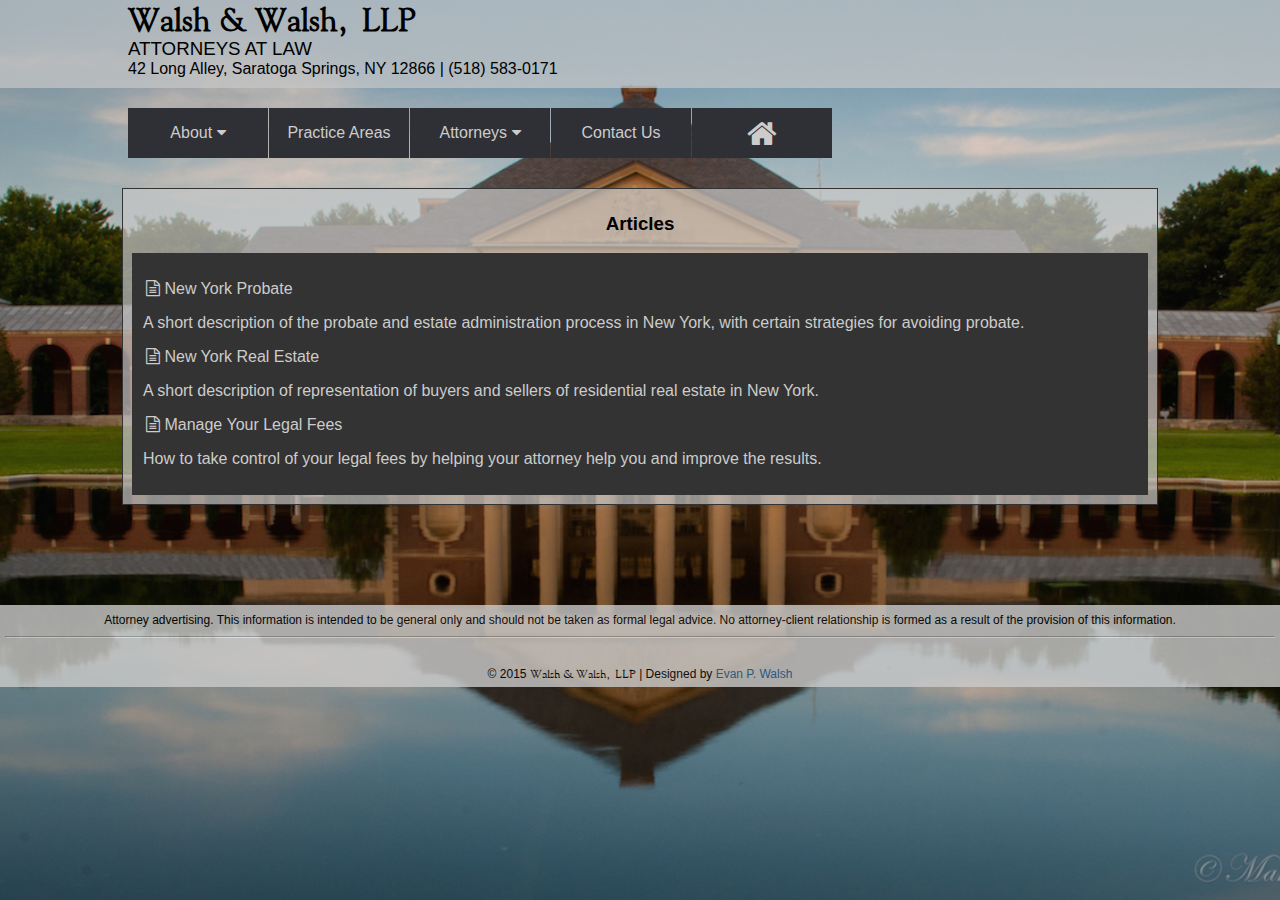
<file: articles.html>
<!DOCTYPE html>
<!-- Designed and built by Evan Pete Walsh (epwalsh.com) -->

<html>

    <head>
        <title>Walsh & Walsh, LLP | Attorneys at Law</title>
        <link rel="stylesheet" href="https://maxcdn.bootstrapcdn.com/font-awesome/4.3.0/css/font-awesome.min.css">
        <link type="text/css" rel="stylesheet" href="styles.css">
        <link rel="shortcut icon" href="images/favicon.ico" type="image/vnd.microsoft.icon">
        <meta charset="UTF-8">
        <meta name="viewport" content="width=device-width, user-scalable=0, maximum-scale=1.0">
        <meta name="description" content="General practice law firm in Saratoga Springs, NY with concentrations in real estate, banking, creditors’ rights, estate planning, business law, homeowners' and condominium associations, civil litigation, municipal finance, land use and zoning, title searches, title insurance, and probate.">
        <meta name="keywords" content="Walsh and Walsh, saratoga attorney, saratoga springs Lawyer, Saratoga Springs, New York, Saratoga, saratoga, saratoga springs, real estate,saratoga real estate, wills,saratoga wills, trusts, probate, litigation,new york litigation, condo, saratoga county, homeowners association,saratoga homeowners association, business, corporation, new york limited liability company, saratoga banking, collections, Glens Falls, Lake George, Clifton Park, home, buy, sell, divorce, environmental, Adirondack Park Agency, planning, saratoga zoning, attorney, new york insurance, creditors rights, appeals">
    </head>
    
    <body>
        
        <!-- facebook like button -->
        <div id="fb-root"></div>
        <script>
            (function(d, s, id) {
                var js, fjs = d.getElementsByTagName(s)[0];
                if (d.getElementById(id)) return;
                js = d.createElement(s); js.id = id;
                js.src = "//connect.facebook.net/en_US/sdk.js#xfbml=1&version=v2.3";
                fjs.parentNode.insertBefore(js, fjs);
            }(document, 'script', 'facebook-jssdk'));
        </script>
        
        <div id="title"><h4>Walsh & Walsh, LLP</h4>
        <h3>ATTORNEYS AT LAW</h3>
        <p>42 Long Alley, Saratoga Springs, NY 12866 | (518) 583-0171</p></div>

        <!-- navigation bar -->
        
        <div id="nav-bar">
            <div id="mobile-title">Articles</div>
            <label for="show-menu" class="show-menu"><i class="fa fa-bars"></i></label>
            <input type="checkbox" id="show-menu" role="button">
                <ul id="menu">
                    <li>
                        <a href="#">About <i class="fa fa-caret-down"></i></a>
                        <ul class="hidden">
                            <li><a href="clientrights.html">Client's Rights</a></li>
                            <li id="current"><a href="#">Articles</a></li>
                            <li><a href="community.html">Community Involvement</a></li>
                        </ul>
                    </li>
                    <li><a href="services.html">Practice Areas</a></li>
                    <li>
                        <a href="#">Attorneys <i class="fa fa-caret-down"></i></a>
                        <ul class="hidden">
                            <li><a href="marianwalsh.html">Marian Wait Walsh</a></li>
                            <li><a href="joewalsh.html">Joseph M. Walsh</a></li>
                            <li><a href="joanbleikamp.html">Joan B. Bleikamp</a></li>
                            <li><a href="jesseschwartz.html">Jesse P. Schwartz</a></li>
                        </ul>
                    </li>
                    <li><a href="contact.html">Contact Us</a></li>
                    <li><a href="http://walsh2law.com" id="home-button"><i class="fa fa-home fa-2x"></i></a></li>
                </ul>
        </div>
        
        
        <!-- main content -->
        
        <div id="main-content">
        
            <h3>Articles</h3>
            
            <div class="main-text">
                <p><a href="articles/nyprobate.html"><i class="fa fa-file-text-o"></i> New York Probate</a></p>
                <p>A short description of the probate and estate administration process in New York, with certain strategies for avoiding probate.</p>
                <p><a href="articles/realestate.html"><i class="fa fa-file-text-o"></i> New York Real Estate</a></p>
                <p>A short description of representation of buyers and sellers of residential real estate in New York.</p>
                <p><a href="articles/managefees.html"><i class="fa fa-file-text-o"></i> Manage Your Legal Fees</a></p>
                <p>How to take control of your legal fees by helping your attorney help you and improve the results.</p>
            </div>
        
        </div>
        
        <!-- mobile background image -->
        
        <div id="background_wrap"></div>
        
        <!-- footer -->
        
        <footer>

            <small>Attorney advertising.  This information is intended to be general only and should not be taken as formal legal advice.  No attorney-client relationship is formed as a result of the provision of this information.</small>
            <br>
            <hr>
            <div class="fb-like" data-href="https://www.facebook.com/walsh2law" data-layout="button_count" data-action="like" data-show-faces="true" data-share="true"></div>
            <br>
            <small>© 2015 <span class="logo">Walsh & Walsh, LLP</span> | Designed by <a href="http://epwalsh.com">Evan P. Walsh</a></small>

        </footer>
    
    
    </body>
    
</html>
</file>
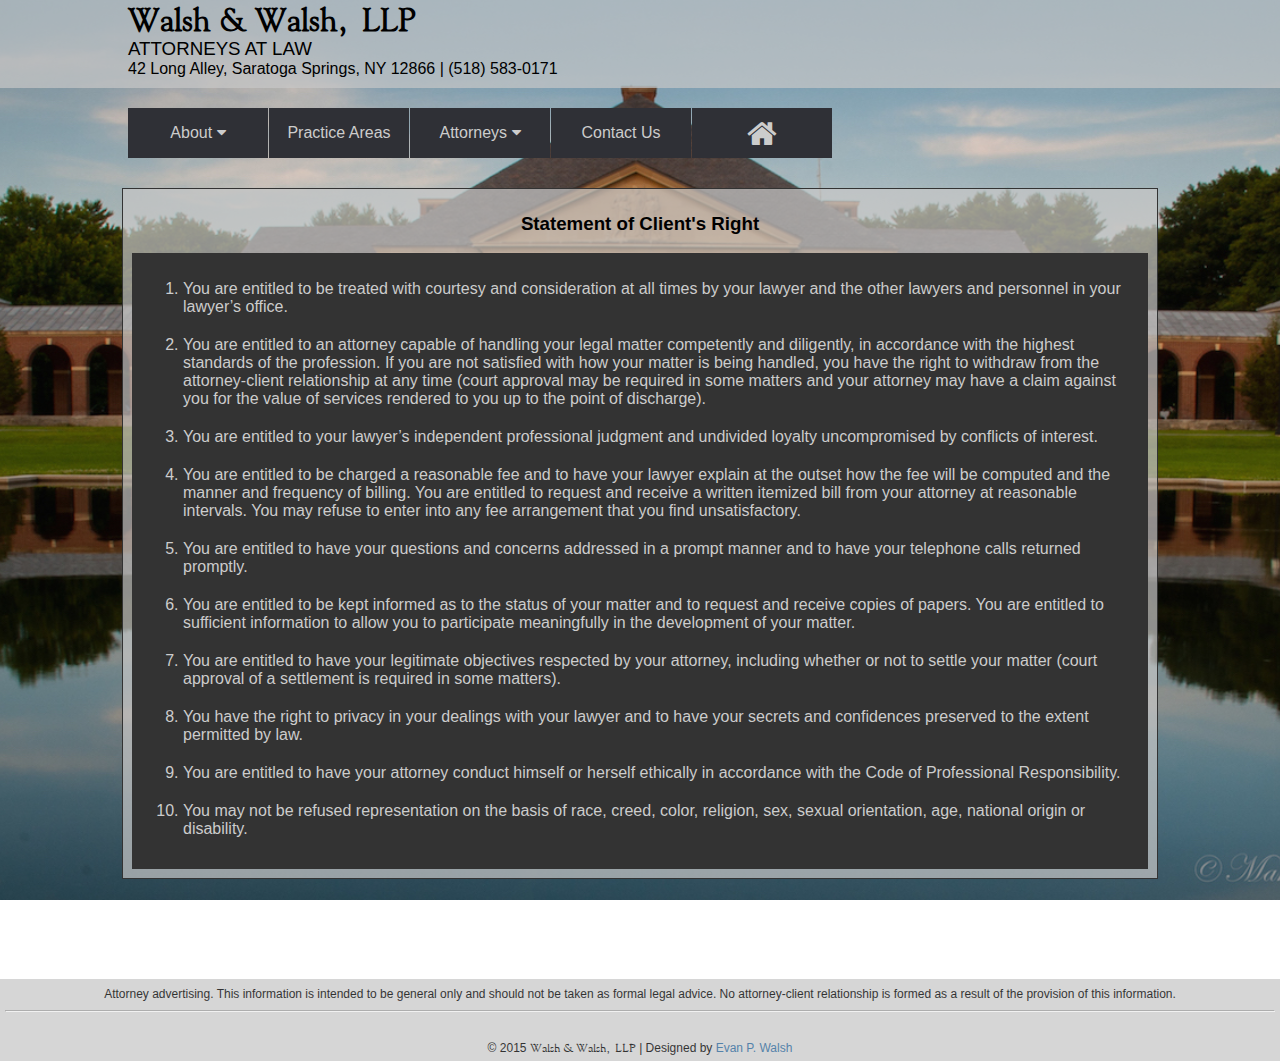
<file: clientrights.html>
<!DOCTYPE html>
<!-- Designed and built by Evan Pete Walsh (epwalsh.com) -->

<html>

    <head>
        <title>Walsh & Walsh, LLP | Attorneys at Law</title>
        <link rel="stylesheet" href="https://maxcdn.bootstrapcdn.com/font-awesome/4.3.0/css/font-awesome.min.css">
        <link type="text/css" rel="stylesheet" href="styles.css">
        <link rel="shortcut icon" href="images/favicon.ico" type="image/vnd.microsoft.icon">
        <meta charset="UTF-8">
        <meta name="viewport" content="width=device-width, user-scalable=0, maximum-scale=1.0">
        <meta name="description" content="General practice law firm in Saratoga Springs, NY with concentrations in real estate, banking, creditors’ rights, estate planning, business law, homeowners' and condominium associations, civil litigation, municipal finance, land use and zoning, title searches, title insurance, and probate.">
        <meta name="keywords" content="Walsh and Walsh, saratoga attorney, saratoga springs Lawyer, Saratoga Springs, New York, Saratoga, saratoga, saratoga springs, real estate,saratoga real estate, wills,saratoga wills, trusts, probate, litigation,new york litigation, condo, saratoga county, homeowners association,saratoga homeowners association, business, corporation, new york limited liability company, saratoga banking, collections, Glens Falls, Lake George, Clifton Park, home, buy, sell, divorce, environmental, Adirondack Park Agency, planning, saratoga zoning, attorney, new york insurance, creditors rights, appeals">
    </head>
    
    <body>
        
        <!-- facebook like button -->
        <div id="fb-root"></div>
        <script>
            (function(d, s, id) {
                var js, fjs = d.getElementsByTagName(s)[0];
                if (d.getElementById(id)) return;
                js = d.createElement(s); js.id = id;
                js.src = "//connect.facebook.net/en_US/sdk.js#xfbml=1&version=v2.3";
                fjs.parentNode.insertBefore(js, fjs);
            }(document, 'script', 'facebook-jssdk'));
        </script>
        
        <div id="title"><h4>Walsh & Walsh, LLP</h4>
        <h3>ATTORNEYS AT LAW</h3>
        <p>42 Long Alley, Saratoga Springs, NY 12866 | (518) 583-0171</p></div>

        <!-- navigation bar -->
        
        <div id="nav-bar">
            <div id="mobile-title">Client's Rights</div>
            <label for="show-menu" class="show-menu"><i class="fa fa-bars"></i></label>
            <input type="checkbox" id="show-menu" role="button">
                <ul id="menu">
                    <li>
                        <a href="#">About <i class="fa fa-caret-down"></i></a>
                        <ul class="hidden">
                            <li id="current"><a href="clientrights.html">Client's Rights</a></li>
                            <li><a href="articles.html">Articles</a></li>
                            <li><a href="community.html">Community Involvement</a></li>
                        </ul>
                    </li>
                    <li><a href="services.html">Practice Areas</a></li>
                    <li>
                        <a href="#">Attorneys <i class="fa fa-caret-down"></i></a>
                        <ul class="hidden">
                            <li><a href="marianwalsh.html">Marian Wait Walsh</a></li>
                            <li><a href="joewalsh.html">Joseph M. Walsh</a></li>
                            <li><a href="joanbleikamp.html">Joan B. Bleikamp</a></li>
                            <li><a href="jesseschwartz.html">Jesse P. Schwartz</a></li>
                        </ul>
                    </li>
                    <li><a href="contact.html">Contact Us</a></li>
                    <li><a href="http://walsh2law.com" id="home-button"><i class="fa fa-home fa-2x"></i></a></li>
                </ul>
        </div>
        
        
        <!-- main content -->
        
        <div id="main-content">
        
            <h3>Statement of Client's Right</h3>
            
            <div class="main-text">
                
                <ol>
                    <li>You are entitled to be treated with courtesy and consideration at all times by your lawyer and the other lawyers and personnel in your lawyer’s office.</li>
                    <li>You are entitled to an attorney capable of handling your legal matter competently and diligently, in accordance with the highest standards of the profession. If you are not satisfied with how your matter is being handled, you have the right to withdraw from the attorney-client relationship at any time (court approval may be required in some matters and your attorney may have a claim against you for the value of services rendered to you up to the point of discharge).</li>
                    <li>You are entitled to your lawyer’s independent professional judgment and undivided loyalty uncompromised by conflicts of interest.</li>
                    <li>You are entitled to be charged a reasonable fee and to have your lawyer explain at the outset how the fee will be computed and the manner and frequency of billing. You are entitled to request and receive a written itemized bill from your attorney at reasonable intervals. You may refuse to enter into any fee arrangement that you find unsatisfactory.</li>
                    <li>You are entitled to have your questions and concerns addressed in a prompt manner and to have your telephone calls returned promptly.</li>
                    <li>You are entitled to be kept informed as to the status of your matter and to request and receive copies of papers. You are entitled to sufficient information to allow you to participate meaningfully in the development of your matter.</li>
                    <li>You are entitled to have your legitimate objectives respected by your attorney, including whether or not to settle your matter (court approval of a settlement is required in some matters).</li>
                    <li>You have the right to privacy in your dealings with your lawyer and to have your secrets and confidences preserved to the extent permitted by law.</li>
                    <li>You are entitled to have your attorney conduct himself or herself ethically in accordance with the Code of Professional Responsibility.</li>
                    <li>You may not be refused representation on the basis of race, creed, color, religion, sex, sexual orientation, age, national origin or disability.</li>
                </ol>
                <span class="back-to-top"><a href="#nav-bar">Back to top <i class="fa fa-arrow-circle-up"></i></a></span>
            </div>
        
        </div>
        
        
        <!-- mobile background image -->
        
        <div id="background_wrap"></div>
        
        <!-- footer -->
        
        <footer>

            <small>Attorney advertising.  This information is intended to be general only and should not be taken as formal legal advice.  No attorney-client relationship is formed as a result of the provision of this information.</small>
            <br>
            <hr>
            <div class="fb-like" data-href="https://www.facebook.com/walsh2law" data-layout="button_count" data-action="like" data-show-faces="true" data-share="true"></div>
            <br>
            <small>© 2015 <span class="logo">Walsh & Walsh, LLP</span> | Designed by <a href="http://epwalsh.com">Evan P. Walsh</a></small>

        </footer>
    
    
    </body>
    
</html>
</file>
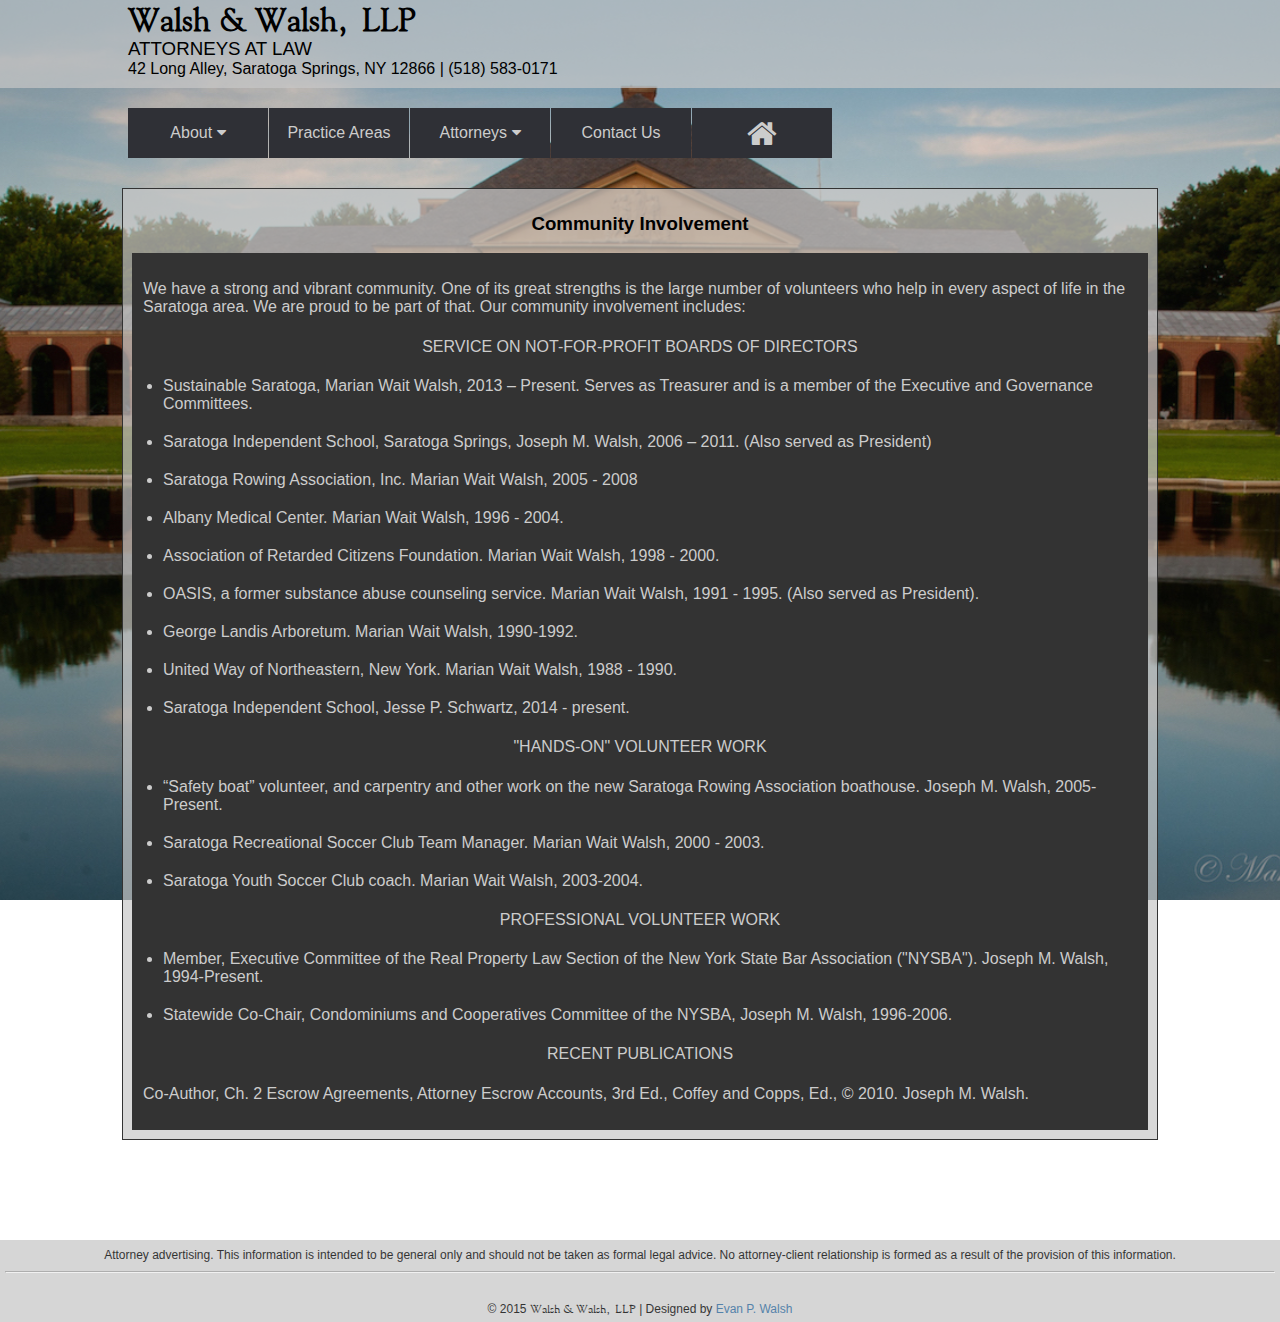
<file: community.html>
<!DOCTYPE html>
<!-- Designed and built by Evan Pete Walsh (epwalsh.com) -->

<html>

    <head>
        <title>Walsh & Walsh, LLP | Attorneys at Law</title>
        <link rel="stylesheet" href="https://maxcdn.bootstrapcdn.com/font-awesome/4.3.0/css/font-awesome.min.css">
        <link type="text/css" rel="stylesheet" href="styles.css">
        <link rel="shortcut icon" href="images/favicon.ico" type="image/vnd.microsoft.icon">
        <meta charset="UTF-8">
        <meta name="viewport" content="width=device-width, user-scalable=0, maximum-scale=1.0">
        <meta name="description" content="General practice law firm in Saratoga Springs, NY with concentrations in real estate, banking, creditors’ rights, estate planning, business law, homeowners' and condominium associations, civil litigation, municipal finance, land use and zoning, title searches, title insurance, and probate.">
        <meta name="keywords" content="Walsh and Walsh, saratoga attorney, saratoga springs Lawyer, Saratoga Springs, New York, Saratoga, saratoga, saratoga springs, real estate,saratoga real estate, wills,saratoga wills, trusts, probate, litigation,new york litigation, condo, saratoga county, homeowners association,saratoga homeowners association, business, corporation, new york limited liability company, saratoga banking, collections, Glens Falls, Lake George, Clifton Park, home, buy, sell, divorce, environmental, Adirondack Park Agency, planning, saratoga zoning, attorney, new york insurance, creditors rights, appeals">
    </head>
    
    <body>
        
        <!-- facebook like button -->
        <div id="fb-root"></div>
        <script>
            (function(d, s, id) {
                var js, fjs = d.getElementsByTagName(s)[0];
                if (d.getElementById(id)) return;
                js = d.createElement(s); js.id = id;
                js.src = "//connect.facebook.net/en_US/sdk.js#xfbml=1&version=v2.3";
                fjs.parentNode.insertBefore(js, fjs);
            }(document, 'script', 'facebook-jssdk'));
        </script>
        
        <div id="title"><h4>Walsh & Walsh, LLP</h4>
        <h3>ATTORNEYS AT LAW</h3>
        <p>42 Long Alley, Saratoga Springs, NY 12866 | (518) 583-0171</p></div>

        <!-- navigation bar -->
        
        <div id="nav-bar">
            <div id="mobile-title">Community Involvement</div>
            <label for="show-menu" class="show-menu"><i class="fa fa-bars"></i></label>
            <input type="checkbox" id="show-menu" role="button">
                <ul id="menu">
                    <li>
                        <a href="#">About <i class="fa fa-caret-down"></i></a>
                        <ul class="hidden">
                            <li><a href="clientrights.html">Client's Rights</a></li>
                            <li><a href="articles.html">Articles</a></li>
                            <li id="current"><a href="#">Community Involvement</a></li>
                        </ul>
                    </li>
                    <li><a href="services.html">Practice Areas</a></li>
                    <li>
                        <a href="#">Attorneys <i class="fa fa-caret-down"></i></a>
                        <ul class="hidden">
                            <li><a href="marianwalsh.html">Marian Wait Walsh</a></li>
                            <li><a href="joewalsh.html">Joseph M. Walsh</a></li>
                            <li><a href="joanbleikamp.html">Joan B. Bleikamp</a></li>
                            <li><a href="jesseschwartz.html">Jesse P. Schwartz</a></li>
                        </ul>
                    </li>
                    <li><a href="contact.html">Contact Us</a></li>
                    <li><a href="http://walsh2law.com" id="home-button"><i class="fa fa-home fa-2x"></i></a></li>
                </ul>
        </div>
        
        
        <!-- main content -->
        
        <div id="main-content">
        
            <h3>Community Involvement</h3>
            
            <div class="main-text">
                <p>We have a strong and vibrant community.  One of its great strengths is the large number of volunteers who help in every aspect of life in the Saratoga area.  We are proud to be part of that.  Our community involvement includes:</p>
                
                <h4>Service on Not-for-Profit Boards of Directors</h4>
                
                <ul>
                    <li>Sustainable Saratoga, Marian Wait Walsh, 2013 – Present. Serves as Treasurer and is a member of the Executive and Governance Committees.</li>
                    
                    <li>Saratoga Independent School, Saratoga Springs, Joseph M. Walsh, 2006 – 2011. (Also served as President)</li>
                    
                    <li>Saratoga Rowing Association, Inc. Marian Wait Walsh, 2005 - 2008</li>
                    
                    <li>Albany Medical Center. Marian Wait Walsh, 1996 - 2004.</li>
                    
                    <li>Association of Retarded Citizens Foundation. Marian Wait Walsh, 1998 - 2000.</li>
                    
                    <li>OASIS, a former substance abuse counseling service. Marian Wait Walsh, 1991 - 1995. (Also served as President).</li>
                    
                    <li>George Landis Arboretum. Marian Wait Walsh, 1990-1992.</li>
                    
                    <li>United Way of Northeastern, New York. Marian Wait Walsh, 1988 - 1990.</li>
                    
                    <li>Saratoga Independent School, Jesse P. Schwartz, 2014 - present.</li>
                </ul>
                
                <span class="back-to-top"><a href="#nav-bar">Back to top <i class="fa fa-arrow-circle-up"></i></a></span>
                
                <h4>"Hands-on" Volunteer Work</h4>
                
                <ul>
                    <li>“Safety boat” volunteer, and carpentry and other work on the new Saratoga Rowing Association boathouse. Joseph M. Walsh, 2005- Present.</li>
                    
                    <li>Saratoga Recreational Soccer Club Team Manager. Marian Wait Walsh, 2000 - 2003.</li>
                    
                    <li>Saratoga Youth Soccer Club coach.  Marian Wait Walsh, 2003-2004.</li>
                </ul>
                
                <h4>Professional Volunteer Work</h4>
                
                <ul>
                    <li>Member, Executive Committee of the Real Property Law Section of the New York State Bar Association ("NYSBA"). Joseph M. Walsh, 1994-Present.</li>
                    
                    <li>Statewide Co-Chair, Condominiums and Cooperatives Committee of the NYSBA, Joseph M. Walsh, 1996-2006.</li>
                </ul>
                
                <h4>Recent Publications</h4>
                
                <p>Co-Author, Ch. 2 Escrow Agreements, Attorney Escrow Accounts, 3rd Ed., Coffey and Copps, Ed., © 2010. Joseph M. Walsh.</p>
                
                <span class="back-to-top"><a href="#nav-bar">Back to top <i class="fa fa-arrow-circle-up"></i></a></span>
            </div>
        
        </div>
        
        <!-- mobile background image -->
        
        <div id="background_wrap"></div>
        
        <!-- footer -->
        
        <footer>

            <small>Attorney advertising.  This information is intended to be general only and should not be taken as formal legal advice.  No attorney-client relationship is formed as a result of the provision of this information.</small>
            <br>
            <hr>
            <div class="fb-like" data-href="https://www.facebook.com/walsh2law" data-layout="button_count" data-action="like" data-show-faces="true" data-share="true"></div>
            <br>
            <small>© 2015 <span class="logo">Walsh & Walsh, LLP</span> | Designed by <a href="http://epwalsh.com">Evan P. Walsh</a></small>

        </footer>
    
    
    </body>
    
</html>
</file>
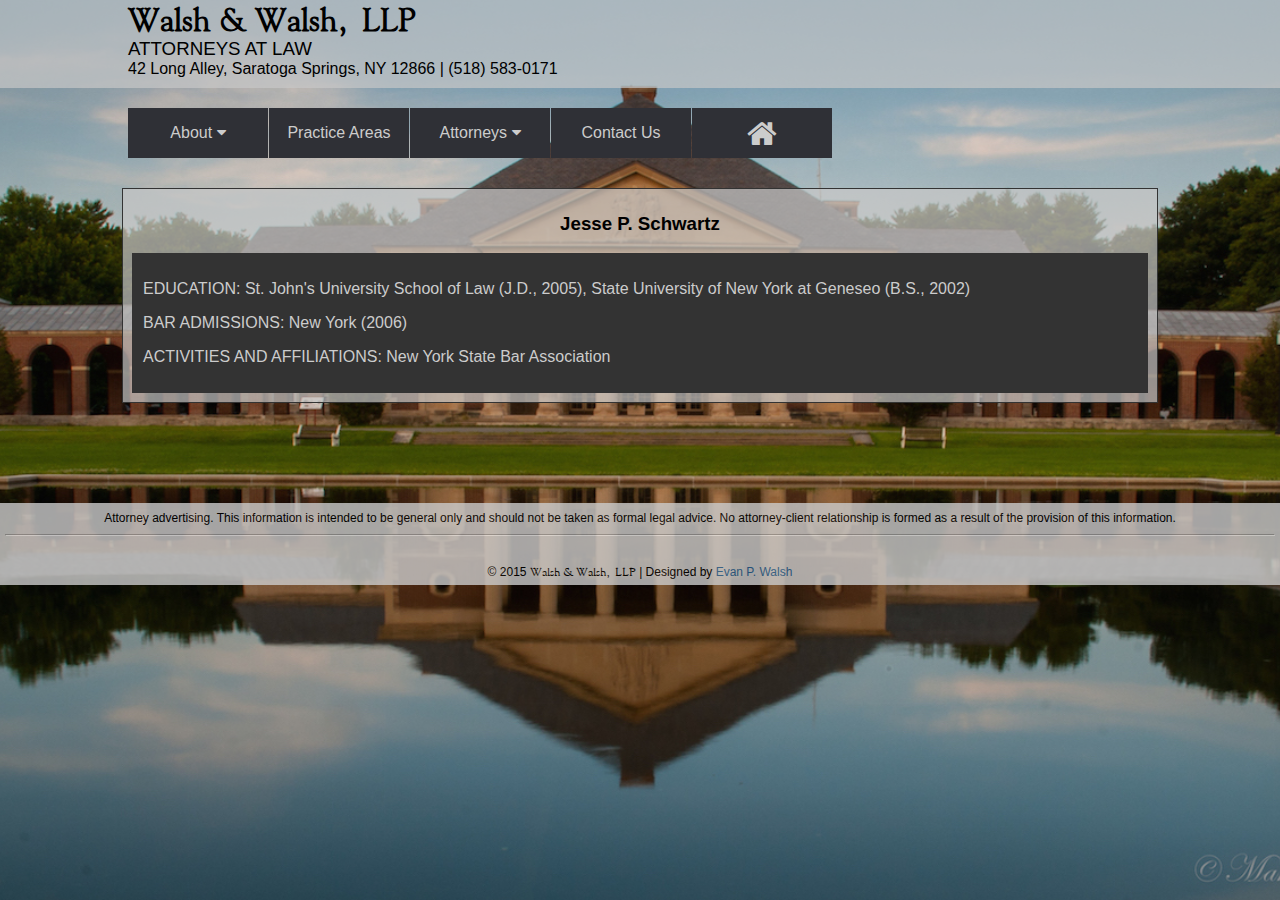
<file: jesseschwartz.html>
<!DOCTYPE html>
<!-- Designed and built by Evan Pete Walsh (epwalsh.com) -->

<html>

    <head>
        <title>Walsh & Walsh, LLP | Attorneys at Law</title>
        <link rel="stylesheet" href="https://maxcdn.bootstrapcdn.com/font-awesome/4.3.0/css/font-awesome.min.css">
        <link type="text/css" rel="stylesheet" href="styles.css">
        <link rel="shortcut icon" href="images/favicon.ico" type="image/vnd.microsoft.icon">
        <meta charset="UTF-8">
        <meta name="viewport" content="width=device-width, user-scalable=0, maximum-scale=1.0">
        <meta name="description" content="General practice law firm in Saratoga Springs, NY with concentrations in real estate, banking, creditors’ rights, estate planning, business law, homeowners' and condominium associations, civil litigation, municipal finance, land use and zoning, title searches, title insurance, and probate.">
        <meta name="keywords" content="Walsh and Walsh, saratoga attorney, saratoga springs Lawyer, Saratoga Springs, New York, Saratoga, saratoga, saratoga springs, real estate,saratoga real estate, wills,saratoga wills, trusts, probate, litigation,new york litigation, condo, saratoga county, homeowners association,saratoga homeowners association, business, corporation, new york limited liability company, saratoga banking, collections, Glens Falls, Lake George, Clifton Park, home, buy, sell, divorce, environmental, Adirondack Park Agency, planning, saratoga zoning, attorney, new york insurance, creditors rights, appeals">
    </head>
    
    <body>
        
        <!-- facebook like button -->
        <div id="fb-root"></div>
        <script>
            (function(d, s, id) {
                var js, fjs = d.getElementsByTagName(s)[0];
                if (d.getElementById(id)) return;
                js = d.createElement(s); js.id = id;
                js.src = "//connect.facebook.net/en_US/sdk.js#xfbml=1&version=v2.3";
                fjs.parentNode.insertBefore(js, fjs);
            }(document, 'script', 'facebook-jssdk'));
        </script>
        
        <div id="title"><h4>Walsh & Walsh, LLP</h4>
        <h3>ATTORNEYS AT LAW</h3>
        <p>42 Long Alley, Saratoga Springs, NY 12866 | (518) 583-0171</p></div>

        <!-- navigation bar -->
        
        <div id="nav-bar">
            <div id="mobile-title">Attorneys</div>
            <label for="show-menu" class="show-menu"><i class="fa fa-bars"></i></label>
            <input type="checkbox" id="show-menu" role="button">
                <ul id="menu">
                    <li>
                        <a href="#">About <i class="fa fa-caret-down"></i></a>
                        <ul class="hidden">
                            <li><a href="clientrights.html">Client's Rights</a></li>
                            <li><a href="articles.html">Articles</a></li>
                            <li><a href="community.html">Community Involvement</a></li>
                        </ul>
                    </li>
                    <li><a href="services.html">Practice Areas</a></li>
                    <li>
                        <a href="#">Attorneys <i class="fa fa-caret-down"></i></a>
                        <ul class="hidden">
                            <li><a href="marianwalsh.html">Marian Wait Walsh</a></li>
                            <li><a href="joewalsh.html">Joseph M. Walsh</a></li>
                            <li><a href="joanbleikamp.html">Joan B. Bleikamp</a></li>
                            <li id="current"><a href="jesseschwartz.html">Jesse P. Schwartz</a></li>
                        </ul>
                    </li>
                    <li><a href="contact.html">Contact Us</a></li>
                    <li><a href="http://walsh2law.com" id="home-button"><i class="fa fa-home fa-2x"></i></a></li>
                </ul>
        </div>
        
        
        <!-- main content -->
        
        <div id="main-content">
        
            <h3>Jesse P. Schwartz</h3>
            
            <div class="main-text">
                
                <p>EDUCATION: St. John's University School of Law (J.D., 2005), State University of New York at Geneseo (B.S., 2002)</p>
                
                <p>BAR ADMISSIONS: New York (2006)</p>
                
                <p>ACTIVITIES AND AFFILIATIONS: New York State Bar Association</p>
                
                <span class="back-to-top"><a href="#nav-bar">Back to top <i class="fa fa-arrow-circle-up"></i></a></span>
            </div>
        
        </div>
        
        <!-- mobile background image -->
        
        <div id="background_wrap"></div>
        
        <!-- footer -->
        
        <footer>

            <small>Attorney advertising.  This information is intended to be general only and should not be taken as formal legal advice.  No attorney-client relationship is formed as a result of the provision of this information.</small>
            <br>
            <hr>
            <div class="fb-like" data-href="https://www.facebook.com/walsh2law" data-layout="button_count" data-action="like" data-show-faces="true" data-share="true"></div>
            <br>
            <small>© 2015 <span class="logo">Walsh & Walsh, LLP</span> | Designed by <a href="http://epwalsh.com">Evan P. Walsh</a></small>

        </footer>
    
    
    </body>
    
</html>
</file>
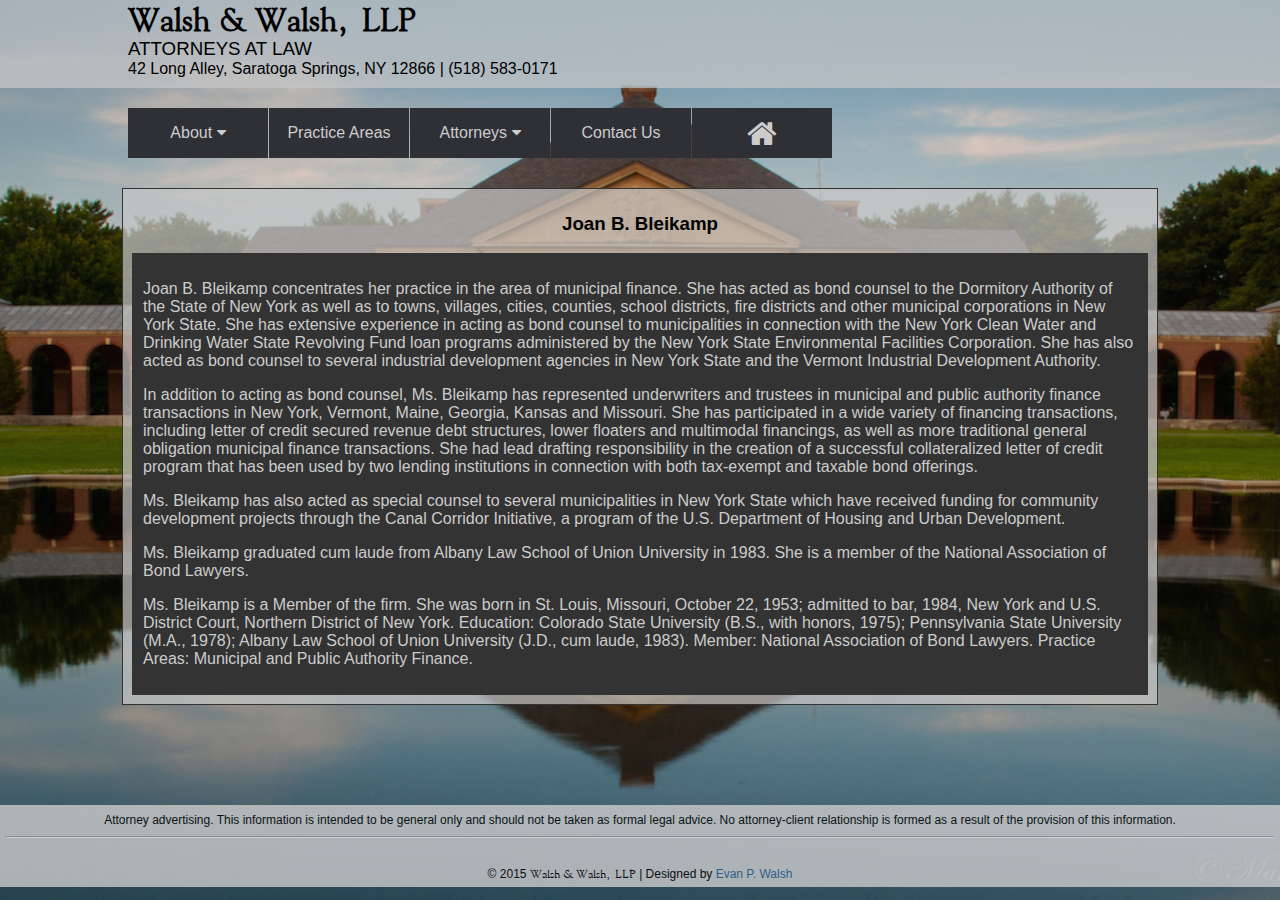
<file: joanbleikamp.html>
<!DOCTYPE html>
<!-- Designed and built by Evan Pete Walsh (epwalsh.com) -->

<html>

    <head>
        <title>Walsh & Walsh, LLP | Attorneys at Law</title>
        <link rel="stylesheet" href="https://maxcdn.bootstrapcdn.com/font-awesome/4.3.0/css/font-awesome.min.css">
        <link type="text/css" rel="stylesheet" href="styles.css">
        <link rel="shortcut icon" href="images/favicon.ico" type="image/vnd.microsoft.icon">
        <meta charset="UTF-8">
        <meta name="viewport" content="width=device-width, user-scalable=0, maximum-scale=1.0">
        <meta name="description" content="General practice law firm in Saratoga Springs, NY with concentrations in real estate, banking, creditors’ rights, estate planning, business law, homeowners' and condominium associations, civil litigation, municipal finance, land use and zoning, title searches, title insurance, and probate.">
        <meta name="keywords" content="Walsh and Walsh, saratoga attorney, saratoga springs Lawyer, Saratoga Springs, New York, Saratoga, saratoga, saratoga springs, real estate,saratoga real estate, wills,saratoga wills, trusts, probate, litigation,new york litigation, condo, saratoga county, homeowners association,saratoga homeowners association, business, corporation, new york limited liability company, saratoga banking, collections, Glens Falls, Lake George, Clifton Park, home, buy, sell, divorce, environmental, Adirondack Park Agency, planning, saratoga zoning, attorney, new york insurance, creditors rights, appeals">
    </head>
    
    <body>
        
        <!-- facebook like button -->
        <div id="fb-root"></div>
        <script>
            (function(d, s, id) {
                var js, fjs = d.getElementsByTagName(s)[0];
                if (d.getElementById(id)) return;
                js = d.createElement(s); js.id = id;
                js.src = "//connect.facebook.net/en_US/sdk.js#xfbml=1&version=v2.3";
                fjs.parentNode.insertBefore(js, fjs);
            }(document, 'script', 'facebook-jssdk'));
        </script>
        
        <div id="title"><h4>Walsh & Walsh, LLP</h4>
        <h3>ATTORNEYS AT LAW</h3>
        <p>42 Long Alley, Saratoga Springs, NY 12866 | (518) 583-0171</p></div>

        <!-- navigation bar -->
        
        <div id="nav-bar">
            <div id="mobile-title">Attorneys</div>
            <label for="show-menu" class="show-menu"><i class="fa fa-bars"></i></label>
            <input type="checkbox" id="show-menu" role="button">
                <ul id="menu">
                    <li>
                        <a href="#">About <i class="fa fa-caret-down"></i></a>
                        <ul class="hidden">
                            <li><a href="clientrights.html">Client's Rights</a></li>
                            <li><a href="articles.html">Articles</a></li>
                            <li><a href="community.html">Community Involvement</a></li>
                        </ul>
                    </li>
                    <li><a href="services.html">Practice Areas</a></li>
                    <li>
                        <a href="#">Attorneys <i class="fa fa-caret-down"></i></a>
                        <ul class="hidden">
                            <li><a href="marianwalsh.html">Marian Wait Walsh</a></li>
                            <li><a href="joewalsh.html">Joseph M. Walsh</a></li>
                            <li id="current"><a href="joanbleikamp.html">Joan B. Bleikamp</a></li>
                            <li><a href="jesseschwartz.html">Jesse P. Schwartz</a></li>
                        </ul>
                    </li>
                    <li><a href="contact.html">Contact Us</a></li>
                    <li><a href="http://walsh2law.com" id="home-button"><i class="fa fa-home fa-2x"></i></a></li>
                </ul>
        </div>
        
        
        <!-- main content -->
        
        <div id="main-content">
        
            <h3>Joan B. Bleikamp</h3>
            
            <div class="main-text">

                <p>Joan B. Bleikamp concentrates her practice in the area of municipal finance. She has acted as bond counsel to the Dormitory Authority of the State of New York as well as to towns, villages, cities, counties, school districts, fire districts and other municipal corporations in New York State. She has extensive experience in acting as bond counsel to municipalities in connection with the New York Clean Water and Drinking Water State Revolving Fund loan programs administered by the New York State Environmental Facilities Corporation. She has also acted as bond counsel to several industrial development agencies in New York State and the Vermont Industrial Development Authority. </p>
                
                <p>In addition to acting as bond counsel, Ms. Bleikamp has represented underwriters and trustees in municipal and public authority finance transactions in New York, Vermont, Maine, Georgia, Kansas and Missouri. She has participated in a wide variety of financing transactions, including letter of credit secured revenue debt structures, lower floaters and multimodal financings, as well as more traditional general obligation municipal finance transactions. She had lead drafting responsibility in the creation of a successful collateralized letter of credit program that has been used by two lending institutions in connection with both tax-exempt and taxable bond offerings. </p>
                
                <span class="back-to-top"><a href="#nav-bar">Back to top <i class="fa fa-arrow-circle-up"></i></a></span>
                
                <p>Ms. Bleikamp has also acted as special counsel to several municipalities in New York State which have received funding for community development projects through the Canal Corridor Initiative, a program of the U.S. Department of Housing and Urban Development. </p>
                
                <p>Ms. Bleikamp graduated cum laude from Albany Law School of Union University in 1983. She is a member of the National Association of Bond Lawyers. </p>
                
                <p>Ms. Bleikamp is a Member of the firm. She was born in St. Louis, Missouri, October 22, 1953; admitted to bar, 1984, New York and U.S. District Court, Northern District of New York. Education: Colorado State University (B.S., with honors, 1975); Pennsylvania State University (M.A., 1978); Albany Law School of Union University (J.D., cum laude, 1983). Member: National Association of Bond Lawyers. Practice Areas: Municipal and Public Authority Finance.</p>
                
                <span class="back-to-top"><a href="#nav-bar">Back to top <i class="fa fa-arrow-circle-up"></i></a></span>
            </div>
        
        </div>
        
        <!-- mobile background image -->
        
        <div id="background_wrap"></div>
        
        <!-- footer -->
        
        <footer>

            <small>Attorney advertising.  This information is intended to be general only and should not be taken as formal legal advice.  No attorney-client relationship is formed as a result of the provision of this information.</small>
            <br>
            <hr>
            <div class="fb-like" data-href="https://www.facebook.com/walsh2law" data-layout="button_count" data-action="like" data-show-faces="true" data-share="true"></div>
            <br>
            <small>© 2015 <span class="logo">Walsh & Walsh, LLP</span> | Designed by <a href="http://epwalsh.com">Evan P. Walsh</a></small>

        </footer>
    
    
    </body>
    
</html>
</file>
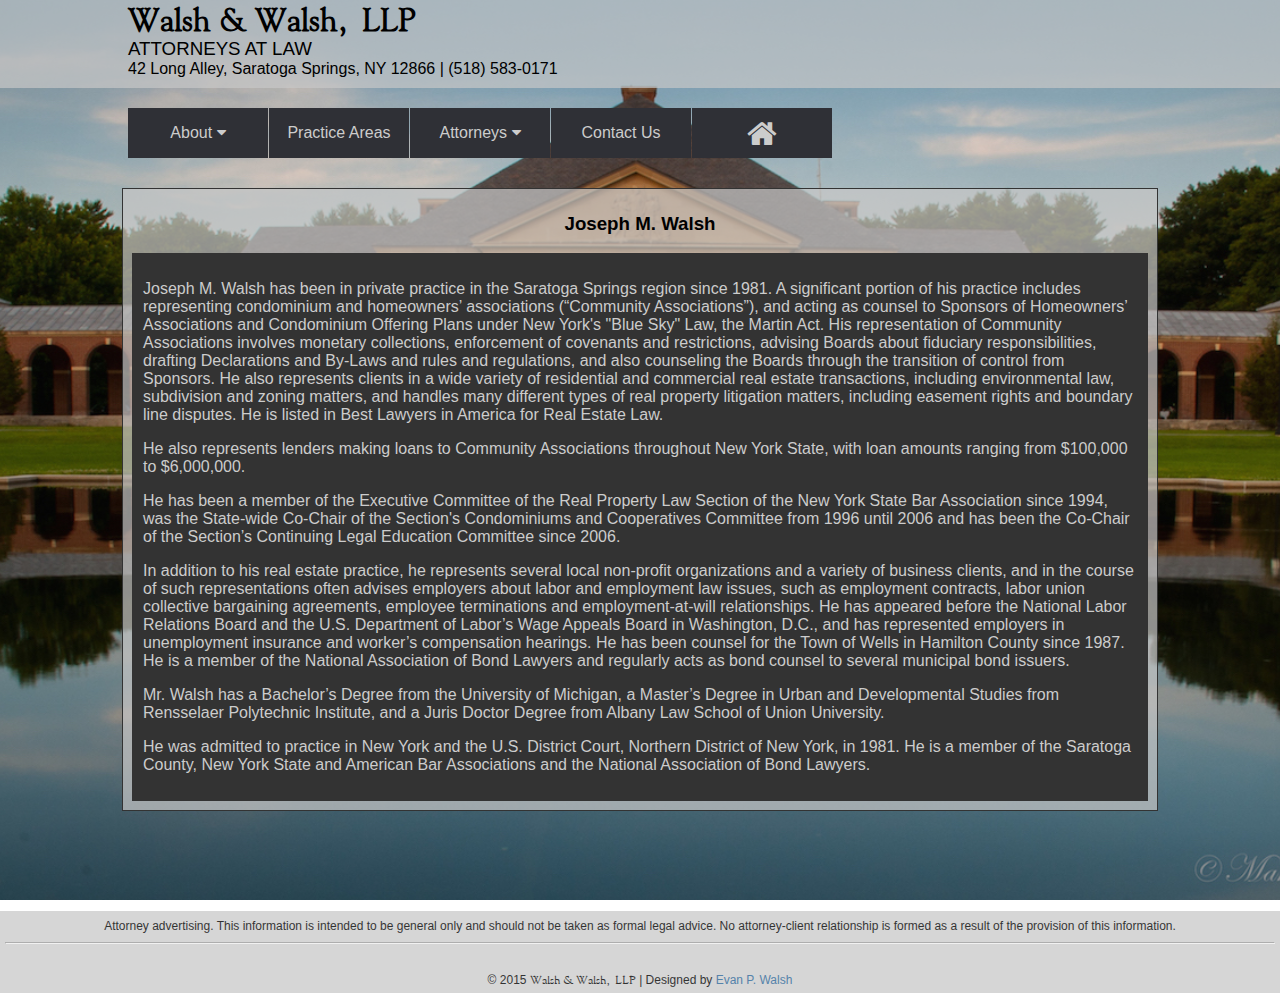
<file: joewalsh.html>
<!DOCTYPE html>
<!-- Designed and built by Evan Pete Walsh (epwalsh.com) -->

<html>

    <head>
        <title>Walsh & Walsh, LLP | Attorneys at Law</title>
        <link rel="stylesheet" href="https://maxcdn.bootstrapcdn.com/font-awesome/4.3.0/css/font-awesome.min.css">
        <link type="text/css" rel="stylesheet" href="styles.css">
        <link rel="shortcut icon" href="images/favicon.ico" type="image/vnd.microsoft.icon">
        <meta charset="UTF-8">
        <meta name="viewport" content="width=device-width, user-scalable=0, maximum-scale=1.0">
        <meta name="description" content="General practice law firm in Saratoga Springs, NY with concentrations in real estate, banking, creditors’ rights, estate planning, business law, homeowners' and condominium associations, civil litigation, municipal finance, land use and zoning, title searches, title insurance, and probate.">
        <meta name="keywords" content="Walsh and Walsh, saratoga attorney, saratoga springs Lawyer, Saratoga Springs, New York, Saratoga, saratoga, saratoga springs, real estate,saratoga real estate, wills,saratoga wills, trusts, probate, litigation,new york litigation, condo, saratoga county, homeowners association,saratoga homeowners association, business, corporation, new york limited liability company, saratoga banking, collections, Glens Falls, Lake George, Clifton Park, home, buy, sell, divorce, environmental, Adirondack Park Agency, planning, saratoga zoning, attorney, new york insurance, creditors rights, appeals">
    </head>
    
    <body>
        
        <!-- facebook like button -->
        <div id="fb-root"></div>
        <script>
            (function(d, s, id) {
                var js, fjs = d.getElementsByTagName(s)[0];
                if (d.getElementById(id)) return;
                js = d.createElement(s); js.id = id;
                js.src = "//connect.facebook.net/en_US/sdk.js#xfbml=1&version=v2.3";
                fjs.parentNode.insertBefore(js, fjs);
            }(document, 'script', 'facebook-jssdk'));
        </script>
        
        <div id="title"><h4>Walsh & Walsh, LLP</h4>
        <h3>ATTORNEYS AT LAW</h3>
        <p>42 Long Alley, Saratoga Springs, NY 12866 | (518) 583-0171</p></div>

        <!-- navigation bar -->
        
        <div id="nav-bar">
            <div id="mobile-title">Attorneys</div>
            <label for="show-menu" class="show-menu"><i class="fa fa-bars"></i></label>
            <input type="checkbox" id="show-menu" role="button">
                <ul id="menu">
                    <li>
                        <a href="#">About <i class="fa fa-caret-down"></i></a>
                        <ul class="hidden">
                            <li><a href="clientrights.html">Client's Rights</a></li>
                            <li><a href="articles.html">Articles</a></li>
                            <li><a href="community.html">Community Involvement</a></li>
                        </ul>
                    </li>
                    <li><a href="services.html">Practice Areas</a></li>
                    <li>
                        <a href="#">Attorneys <i class="fa fa-caret-down"></i></a>
                        <ul class="hidden">
                            <li><a href="marianwalsh.html">Marian Wait Walsh</a></li>
                            <li id="current"><a href="joewalsh.html">Joseph M. Walsh</a></li>
                            <li><a href="joanbleikamp.html">Joan B. Bleikamp</a></li>
                            <li><a href="jesseschwartz.html">Jesse P. Schwartz</a></li>
                        </ul>
                    </li>
                    <li><a href="contact.html">Contact Us</a></li>
                    <li><a href="http://walsh2law.com" id="home-button"><i class="fa fa-home fa-2x"></i></a></li>
                </ul>
        </div>
        
        
        <!-- main content -->
        
        <div id="main-content">
        
            <h3>Joseph M. Walsh</h3>
            
            <div class="main-text">

                <p>Joseph M. Walsh has been in private practice in the Saratoga Springs region since 1981. A significant portion of his practice includes representing condominium and homeowners’ associations (“Community Associations”), and acting as counsel to Sponsors of Homeowners’ Associations and Condominium Offering Plans under New York's "Blue Sky" Law, the Martin Act. His representation of Community Associations involves monetary collections, enforcement of covenants and restrictions, advising Boards about fiduciary responsibilities, drafting Declarations and By-Laws and rules and regulations, and also counseling the Boards through the transition of control from Sponsors. He also represents clients in a wide variety of residential and commercial real estate transactions, including environmental law, subdivision and zoning matters, and handles many different types of real property litigation matters, including easement rights and boundary line disputes. He is listed in Best Lawyers in America for Real Estate Law.</p>
                
                <p>He also represents lenders making loans to Community Associations throughout New York State, with loan amounts ranging from $100,000 to $6,000,000.</p>
                
                <span class="back-to-top"><a href="#nav-bar">Back to top <i class="fa fa-arrow-circle-up"></i></a></span>
                
                <p>He has been a member of the Executive Committee of the Real Property Law Section of the New York State Bar Association since 1994, was the State-wide Co-Chair of the Section's Condominiums and Cooperatives Committee from 1996 until 2006 and has been the Co-Chair of the Section’s Continuing Legal Education Committee since 2006.</p>
                
                <p>In addition to his real estate practice, he represents several local non-profit organizations and a variety of business clients, and in the course of such representations often advises employers about labor and employment law issues, such as employment contracts, labor union collective bargaining agreements, employee terminations and employment-at-will relationships. He has appeared before the National Labor Relations Board and the U.S. Department of Labor’s Wage Appeals Board in Washington, D.C., and has represented employers in unemployment insurance and worker’s compensation hearings. He has been counsel for the Town of Wells in Hamilton County since 1987. He is a member of the National Association of Bond Lawyers and regularly acts as bond counsel to several municipal bond issuers.</p>
                
                <p>Mr. Walsh has a Bachelor’s Degree from the University of Michigan, a Master’s Degree in Urban and Developmental Studies from Rensselaer Polytechnic Institute, and a Juris Doctor Degree from Albany Law School of Union University.</p>
                
                <p>He was admitted to practice in New York and the U.S. District Court, Northern District of New York, in 1981. He is a member of the Saratoga County, New York State and American Bar Associations and the National Association of Bond Lawyers.</p>
                
                <span class="back-to-top"><a href="#nav-bar">Back to top <i class="fa fa-arrow-circle-up"></i></a></span>
            </div>
        
        </div>
        
        <!-- mobile background image -->
        
        <div id="background_wrap"></div>
        
        <!-- footer -->
        
        <footer>

            <small>Attorney advertising.  This information is intended to be general only and should not be taken as formal legal advice.  No attorney-client relationship is formed as a result of the provision of this information.</small>
            <br>
            <hr>
            <div class="fb-like" data-href="https://www.facebook.com/walsh2law" data-layout="button_count" data-action="like" data-show-faces="true" data-share="true"></div>
            <br>
            <small>© 2015 <span class="logo">Walsh & Walsh, LLP</span> | Designed by <a href="http://epwalsh.com">Evan P. Walsh</a></small>

        </footer>
    
    
    </body>
    
</html>
</file>
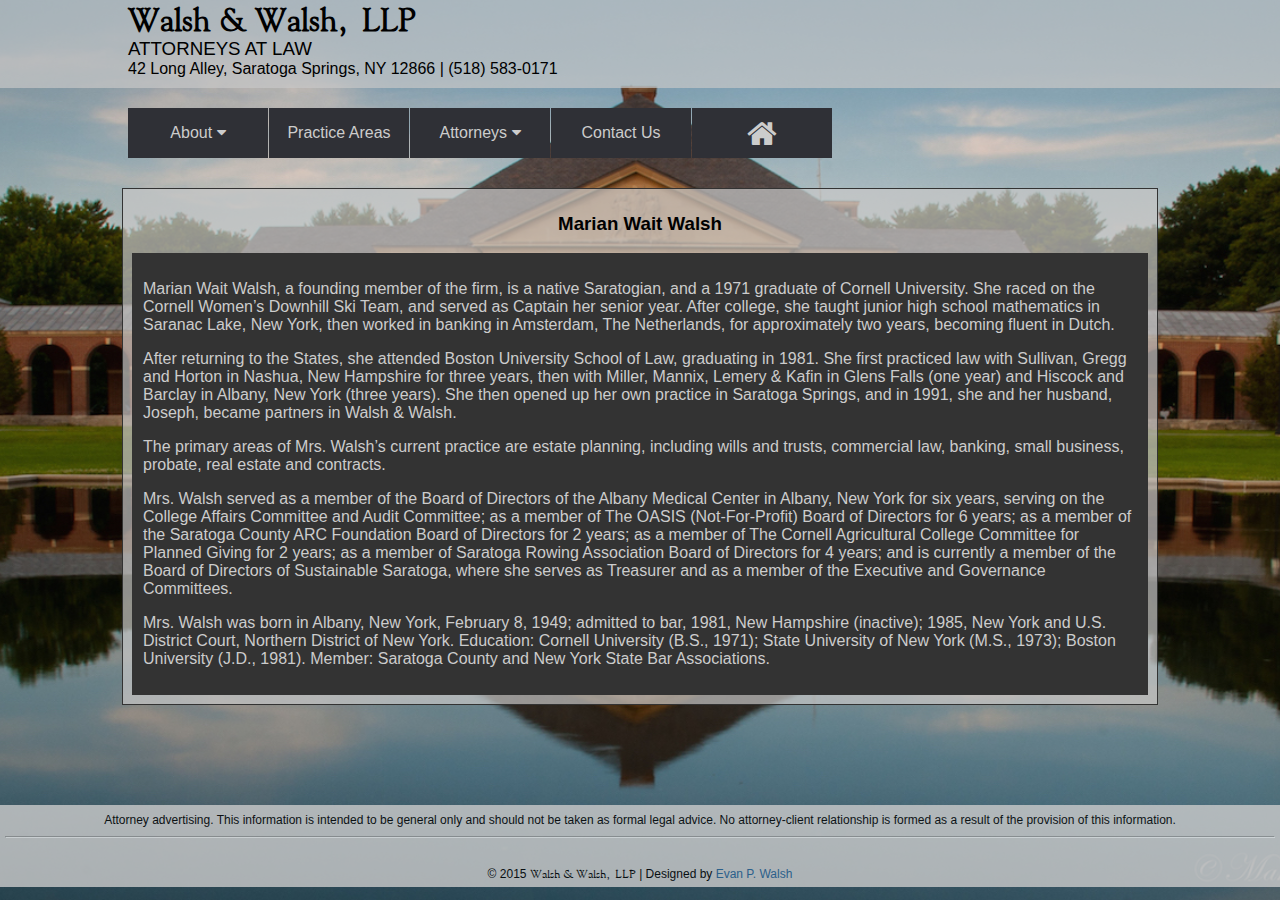
<file: marianwalsh.html>
<!DOCTYPE html>
<!-- Designed and built by Evan Pete Walsh (epwalsh.com) -->

<html>

    <head>
        <title>Walsh & Walsh, LLP | Attorneys at Law</title>
        <link rel="stylesheet" href="https://maxcdn.bootstrapcdn.com/font-awesome/4.3.0/css/font-awesome.min.css">
        <link type="text/css" rel="stylesheet" href="styles.css">
        <link rel="shortcut icon" href="images/favicon.ico" type="image/vnd.microsoft.icon">
        <meta charset="UTF-8">
        <meta name="viewport" content="width=device-width, user-scalable=0, maximum-scale=1.0">
        <meta name="description" content="General practice law firm in Saratoga Springs, NY with concentrations in real estate, banking, creditors’ rights, estate planning, business law, homeowners' and condominium associations, civil litigation, municipal finance, land use and zoning, title searches, title insurance, and probate.">
        <meta name="keywords" content="Walsh and Walsh, saratoga attorney, saratoga springs Lawyer, Saratoga Springs, New York, Saratoga, saratoga, saratoga springs, real estate,saratoga real estate, wills,saratoga wills, trusts, probate, litigation,new york litigation, condo, saratoga county, homeowners association,saratoga homeowners association, business, corporation, new york limited liability company, saratoga banking, collections, Glens Falls, Lake George, Clifton Park, home, buy, sell, divorce, environmental, Adirondack Park Agency, planning, saratoga zoning, attorney, new york insurance, creditors rights, appeals">
    </head>
    
    <body>
        
        <!-- facebook like button -->
        <div id="fb-root"></div>
        <script>
            (function(d, s, id) {
                var js, fjs = d.getElementsByTagName(s)[0];
                if (d.getElementById(id)) return;
                js = d.createElement(s); js.id = id;
                js.src = "//connect.facebook.net/en_US/sdk.js#xfbml=1&version=v2.3";
                fjs.parentNode.insertBefore(js, fjs);
            }(document, 'script', 'facebook-jssdk'));
        </script>
       
        <div id="title"><h4>Walsh & Walsh, LLP</h4>
        <h3>ATTORNEYS AT LAW</h3>
        <p>42 Long Alley, Saratoga Springs, NY 12866 | (518) 583-0171</p></div>

        <!-- navigation bar -->
        
        <div id="nav-bar">
            <div id="mobile-title">Attorneys</div>
            <label for="show-menu" class="show-menu"><i class="fa fa-bars"></i></label>
            <input type="checkbox" id="show-menu" role="button">
                <ul id="menu">
                    <li>
                        <a href="#">About <i class="fa fa-caret-down"></i></a>
                        <ul class="hidden">
                            <li><a href="clientrights.html">Client's Rights</a></li>
                            <li><a href="articles.html">Articles</a></li>
                            <li><a href="community.html">Community Involvement</a></li>
                        </ul>
                    </li>
                    <li><a href="services.html">Practice Areas</a></li>
                    <li>
                        <a href="#">Attorneys <i class="fa fa-caret-down"></i></a>
                        <ul class="hidden">
                            <li id="current"><a href="marianwalsh.html">Marian Wait Walsh</a></li>
                            <li><a href="joewalsh.html">Joseph M. Walsh</a></li>
                            <li><a href="joanbleikamp.html">Joan B. Bleikamp</a></li>
                            <li><a href="jesseschwartz.html">Jesse P. Schwartz</a></li>
                        </ul>
                    </li>
                    <li><a href="contact.html">Contact Us</a></li>
                    <li><a href="http://walsh2law.com" id="home-button"><i class="fa fa-home fa-2x"></i></a></li>
                </ul>
        </div>
        
        
        <!-- main content -->
        
        <div id="main-content">
        
            <h3>Marian Wait Walsh</h3>
            
            <div class="main-text">

                <p>Marian Wait Walsh, a founding member of the firm, is a native Saratogian, and a 1971 graduate of Cornell University. She raced on the Cornell Women’s Downhill Ski Team, and served as Captain her senior year. After college, she taught junior high school mathematics in Saranac Lake, New York, then worked in banking in Amsterdam, The Netherlands, for approximately two years, becoming fluent in Dutch.</p>
                
                <p>After returning to the States, she attended Boston University School of Law, graduating in 1981. She first practiced law with Sullivan, Gregg and Horton in Nashua, New Hampshire for three years, then with Miller, Mannix, Lemery & Kafin in Glens Falls (one year) and Hiscock and Barclay in Albany, New York (three years). She then opened up her own practice in Saratoga Springs, and in 1991, she and her husband, Joseph, became partners in Walsh & Walsh.</p>
                
                <p>The primary areas of Mrs. Walsh’s current practice are estate planning, including wills and trusts, commercial law, banking, small business, probate, real estate and contracts.</p>
                
                <span class="back-to-top"><a href="#nav-bar">Back to top <i class="fa fa-arrow-circle-up"></i></a></span>
                
                <p>Mrs. Walsh served as a member of the Board of Directors of the Albany Medical Center in Albany, New York for six years, serving on the College Affairs Committee and Audit Committee; as a member of The OASIS (Not-For-Profit) Board of Directors for 6 years; as a member of the Saratoga County ARC Foundation Board of Directors for 2 years; as a member of The Cornell Agricultural College Committee for Planned Giving for 2 years; as a member of Saratoga Rowing Association Board of Directors for 4 years; and is currently a member of the Board of Directors of Sustainable Saratoga, where she serves as Treasurer and as a member of the Executive and Governance Committees.</p>
                
                <p>Mrs. Walsh was born in Albany, New York, February 8, 1949; admitted to bar, 1981, New Hampshire (inactive); 1985, New York and U.S. District Court, Northern District of New York. Education: Cornell University (B.S., 1971); State University of New York (M.S., 1973); Boston University (J.D., 1981). Member: Saratoga County and New York State Bar Associations.</p>
                
                <span class="back-to-top"><a href="#nav-bar">Back to top <i class="fa fa-arrow-circle-up"></i></a></span>
            </div>
        
        </div>
        
        <!-- mobile background image -->
        
        <div id="background_wrap"></div>
        
        <!-- footer -->
        
        <footer>

            <small>Attorney advertising.  This information is intended to be general only and should not be taken as formal legal advice.  No attorney-client relationship is formed as a result of the provision of this information.</small>
            <br>
            <hr>
            <div class="fb-like" data-href="https://www.facebook.com/walsh2law" data-layout="button_count" data-action="like" data-show-faces="true" data-share="true"></div>
            <br>
            <small>© 2015 <span class="logo">Walsh & Walsh, LLP</span> | Designed by <a href="http://epwalsh.com">Evan P. Walsh</a></small>

        </footer>
    
    
    </body>
    
</html>
</file>
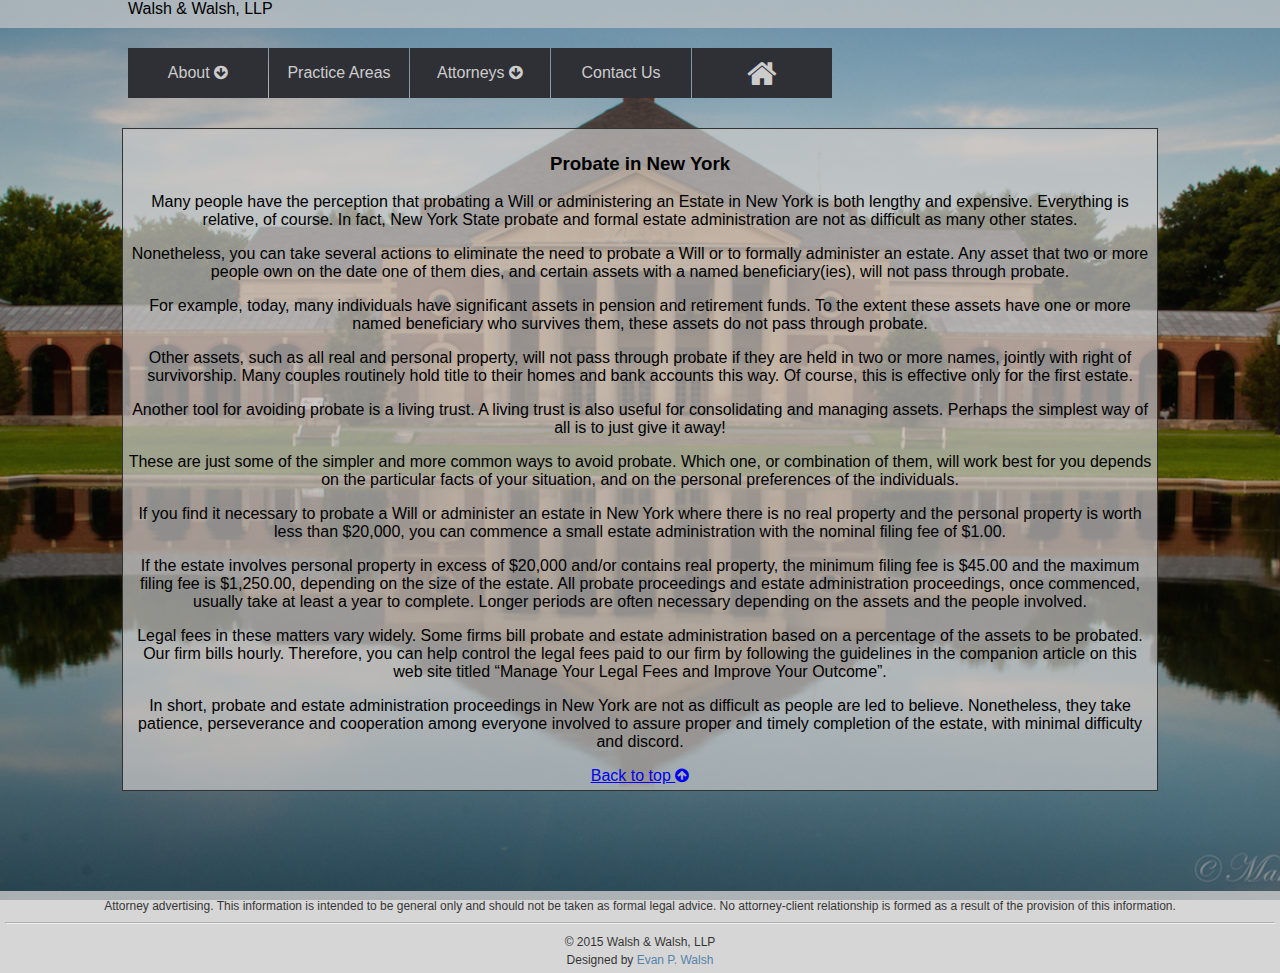
<file: nyprobate.html>
<!DOCTYPE html>
<html>

    <head>
        <title>Walsh & Walsh, LLP | Attorneys at Law</title>
        <link rel="stylesheet" href="//maxcdn.bootstrapcdn.com/font-awesome/4.3.0/css/font-awesome.min.css">
        <link type="text/css" rel="stylesheet" href="styles.css">
        <meta name=viewport content="width=device-width, user-scalable=0, maximum-scale=1.0">
    </head>
    
    <body>
        
        <div id="title">Walsh & Walsh, LLP</div>

        <!-- navigation bar -->
        
        <div id="nav-bar">
            <div id="mobile-title">Articles</div>
            <label for="show-menu" class="show-menu"><i class="fa fa-bars"></i></label>
            <input type="checkbox" id="show-menu" role="button">
                <ul id="menu">
                    <li>
                        <a href="#">About <i class="fa fa-arrow-circle-down"></i></a>
                        <ul class="hidden">
                            <li><a href="#">Client's Rights</a></li>
                            <li id="current"><a href="#">Articles</a></li>
                            <li><a href="#">Community Involvement</a></li>
                        </ul>
                    </li>
                    <li><a href="#">Practice Areas</a></li>
                    <li>
                        <a href="#">Attorneys <i class="fa fa-arrow-circle-down"></i></a>
                        <ul class="hidden">
                            <li><a href="#">Marian Wait Walsh</a></li>
                            <li><a href="#">Joseph M. Walsh</a></li>
                            <li><a href="#">Joan B. Bleikamp</a></li>
                        </ul>
                    </li>
                    <li><a href="#">Contact Us</a></li>
                    <li><a href="index.html" id="home-button"><i class="fa fa-home fa-2x"></i></a></li>
                </ul>
        </div>
        
        
        <!-- main content -->
        
        <div id="main-content">
        
            <h3>Probate in New York</h3>
            
            <div id="main-text">
                <p>
                Many people have the perception that probating a Will or administering an Estate in New York is both lengthy and expensive. Everything is relative, of course. In fact, New York State probate and formal estate administration are not as difficult as many other states.</p>
                    
                <p>Nonetheless, you can take several actions to eliminate the need to probate a Will or to formally administer an estate. Any asset that two or more people own on the date one of them dies, and certain assets with a named beneficiary(ies), will not pass through probate.</p>

                <p>For example, today, many individuals have significant assets in pension and retirement funds. To the extent these assets have one or more named beneficiary who survives them, these assets do not pass through probate.</p>

                <p>Other assets, such as all real and personal property, will not pass through probate if they are held in two or more names, jointly with right of survivorship. Many couples routinely hold title to their homes and bank accounts this way. Of course, this is effective only for the first estate.</p>

                <p>Another tool for avoiding probate is a living trust. A living trust is also useful for consolidating and managing assets. Perhaps the simplest way of all is to just give it away!</p>

                <p>These are just some of the simpler and more common ways to avoid probate. Which one, or combination of them, will work best for you depends on the particular facts of your situation, and on the personal preferences of the individuals.</p>

                <p>If you find it necessary to probate a Will or administer an estate in New York where there is no real property and the personal property is worth less than $20,000, you can commence a small estate administration with the nominal filing fee of $1.00.</p>

                <p>If the estate involves personal property in excess of $20,000 and/or contains real property, the minimum filing fee is $45.00 and the maximum filing fee is $1,250.00, depending on the size of the estate. All probate proceedings and estate administration proceedings, once commenced, usually take at least a year to complete. Longer periods are often necessary depending on the assets and the people involved.</p>

                <p>Legal fees in these matters vary widely. Some firms bill probate and estate administration based on a percentage of the assets to be probated. Our firm bills hourly. Therefore, you can help control the legal fees paid to our firm by following the guidelines in the companion article on this web site titled “Manage Your Legal Fees and Improve Your Outcome”.</p>

                <p>In short, probate and estate administration proceedings in New York are not as difficult as people are led to believe. Nonetheless, they take patience, perseverance and cooperation among everyone involved to assure proper and timely completion of the estate, with minimal difficulty and discord.</p>
                
                <span id="back-to-top"><a href="#nav-bar">Back to top <i class="fa fa-arrow-circle-up"></i></a></span>
            </div>
        
        </div>
        
        
        <!-- footer -->
        
        <footer>

            <small>Attorney advertising.  This information is intended to be general only and should not be taken as formal legal advice.  No attorney-client relationship is formed as a result of the provision of this information.</small>
            <br>
            <hr>
            <small>© 2015 Walsh & Walsh, LLP</small>
            <br>
            <small>Designed by <a href="http://epwalsh.com">Evan P. Walsh</a></small>

        </footer>
    
    
    </body>
    
</html>
</file>
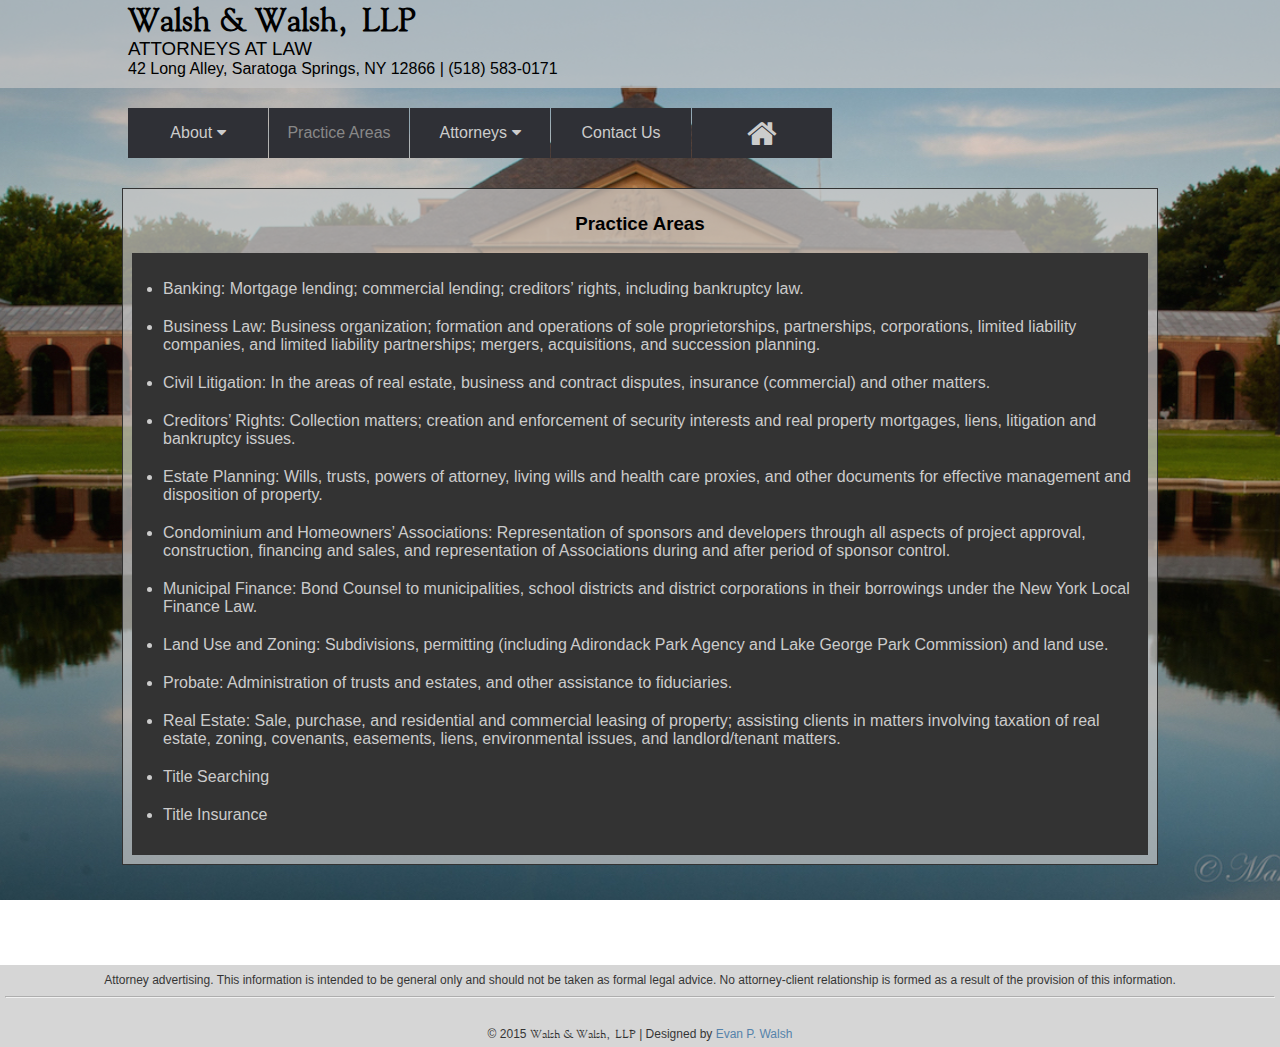
<file: services.html>
<!DOCTYPE html>
<!-- Designed and built by Evan Pete Walsh (epwalsh.com) -->

<html>

    <head>
        <title>Walsh & Walsh, LLP | Attorneys at Law</title>
        <link rel="stylesheet" href="//maxcdn.bootstrapcdn.com/font-awesome/4.3.0/css/font-awesome.min.css">
        <link type="text/css" rel="stylesheet" href="styles.css">
        <link rel="shortcut icon" href="images/favicon.ico" type="image/vnd.microsoft.icon">
        <meta charset="UTF-8">
        <meta name="viewport" content="width=device-width, user-scalable=0, maximum-scale=1.0">
        <meta name="description" content="General practice law firm in Saratoga Springs, NY with concentrations in real estate, banking, creditors’ rights, estate planning, business law, homeowners' and condominium associations, civil litigation, municipal finance, land use and zoning, title searches, title insurance, and probate.">
        <meta name="keywords" content="Walsh and Walsh, saratoga attorney, saratoga springs Lawyer, Saratoga Springs, New York, Saratoga, saratoga, saratoga springs, real estate,saratoga real estate, wills,saratoga wills, trusts, probate, litigation,new york litigation, condo, saratoga county, homeowners association,saratoga homeowners association, business, corporation, new york limited liability company, saratoga banking, collections, Glens Falls, Lake George, Clifton Park, home, buy, sell, divorce, environmental, Adirondack Park Agency, planning, saratoga zoning, attorney, new york insurance, creditors rights, appeals">
    </head>
    
    <body>
        
        <!-- facebook like button -->
        <div id="fb-root"></div>
        <script>
            (function(d, s, id) {
                var js, fjs = d.getElementsByTagName(s)[0];
                if (d.getElementById(id)) return;
                js = d.createElement(s); js.id = id;
                js.src = "//connect.facebook.net/en_US/sdk.js#xfbml=1&version=v2.3";
                fjs.parentNode.insertBefore(js, fjs);
            }(document, 'script', 'facebook-jssdk'));
        </script>
        
        <div id="title"><h4>Walsh & Walsh, LLP</h4>
        <h3>ATTORNEYS AT LAW</h3>
        <p>42 Long Alley, Saratoga Springs, NY 12866 | (518) 583-0171</p></div>

        <!-- navigation bar -->
        
        <div id="nav-bar">
            <div id="mobile-title">Services</div>
            <label for="show-menu" class="show-menu"><i class="fa fa-bars"></i></label>
            <input type="checkbox" id="show-menu" role="button">
                <ul id="menu">
                    <li>
                        <a href="#">About <i class="fa fa-caret-down"></i></a>
                        <ul class="hidden">
                            <li><a href="clientrights.html">Client's Rights</a></li>
                            <li><a href="articles.html">Articles</a></li>
                            <li><a href="community.html">Community Involvement</a></li>
                        </ul>
                    </li>
                    <li id="current"><a href="services.html">Practice Areas</a></li>
                    <li>
                        <a href="#">Attorneys <i class="fa fa-caret-down"></i></a>
                        <ul class="hidden">
                            <li><a href="marianwalsh.html">Marian Wait Walsh</a></li>
                            <li><a href="joewalsh.html">Joseph M. Walsh</a></li>
                            <li><a href="joanbleikamp.html">Joan B. Bleikamp</a></li>
                            <li><a href="jesseschwartz.html">Jesse P. Schwartz</a></li>
                        </ul>
                    </li>
                    <li><a href="contact.html">Contact Us</a></li>
                    <li><a href="http://walsh2law.com" id="home-button"><i class="fa fa-home fa-2x"></i></a></li>
                </ul>
        </div>
        
        
        <!-- main content -->
        
        <div id="main-content">
        
            <h3>Practice Areas</h3>
            
            <div class="main-text">
                
                <ul>
                    <li>Banking: Mortgage lending; commercial lending; creditors’ rights, including bankruptcy law.</li>
                    
                    <li>Business Law: Business organization; formation and operations of sole proprietorships, partnerships, corporations, limited liability companies, and limited liability partnerships; mergers, acquisitions, and succession planning.</li>
                    
                    <li>Civil Litigation: In the areas of real estate, business and contract disputes, insurance (commercial) and other matters.</li>
                    
                    <li>Creditors’ Rights: Collection matters; creation and enforcement of security interests and real property mortgages, liens, litigation and bankruptcy issues.</li>
                    
                    <li>Estate Planning: Wills, trusts, powers of attorney, living wills and health care proxies, and other documents for effective management and disposition of property.</li>
                    
                    <li>Condominium and Homeowners’ Associations:  Representation of sponsors and developers through all aspects of project approval, construction, financing and sales, and representation of Associations during and after period of sponsor control.</li>
                    
                    <li>Municipal Finance:  Bond Counsel to municipalities, school districts and district corporations in their borrowings under the New York Local Finance Law.
</li>
                    
                    <li>Land Use and Zoning: Subdivisions, permitting (including Adirondack Park Agency and Lake George Park Commission) and land use.</li>
                    
                    <li>Probate:  Administration of trusts and estates, and other assistance to fiduciaries.</li>
                    
                    <li>Real Estate:   Sale, purchase, and residential and commercial leasing of property; assisting clients in matters involving taxation of real estate, zoning, covenants, easements, liens, environmental issues, and landlord/tenant matters.</li>
                    
                    <li>Title Searching</li>
                    
                    <li>Title Insurance</li>
                </ul>
                
                <span class="back-to-top"><a href="#nav-bar">Back to top <i class="fa fa-arrow-circle-up"></i></a></span>
            </div>
        
        </div>
        
        <!-- mobile background image -->
        
        <div id="background_wrap"></div>
        
        <!-- footer -->
        
        <footer>

            <small>Attorney advertising.  This information is intended to be general only and should not be taken as formal legal advice.  No attorney-client relationship is formed as a result of the provision of this information.</small>
            <br>
            <hr>
            <div class="fb-like" data-href="https://www.facebook.com/walsh2law" data-layout="button_count" data-action="like" data-show-faces="true" data-share="true"></div>
            <br>
            <small>© 2015 <span class="logo">Walsh & Walsh, LLP</span> | Designed by <a href="http://epwalsh.com">Evan P. Walsh</a></small>

        </footer>
    
    
    </body>
    
</html>
</file>
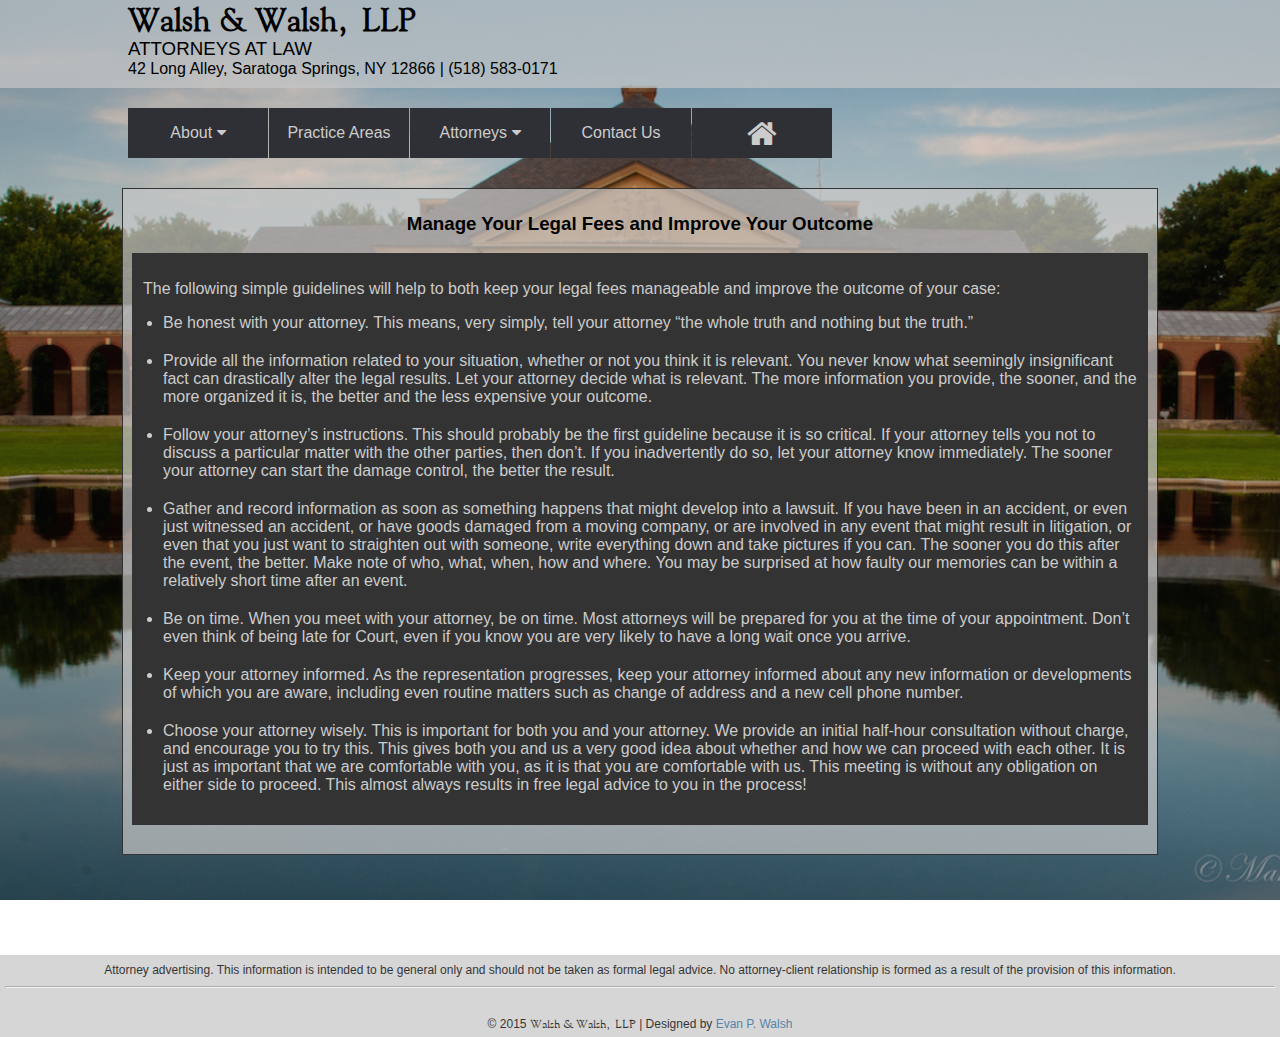
<file: articles/managefees.html>
<!DOCTYPE html>
<!-- Designed and built by Evan Pete Walsh (epwalsh.com) -->

<html>

    <head>
        <title>Walsh & Walsh, LLP | Attorneys at Law</title>
        <link rel="stylesheet" href="https://maxcdn.bootstrapcdn.com/font-awesome/4.3.0/css/font-awesome.min.css">
        <link type="text/css" rel="stylesheet" href="../styles.css">
        <link rel="shortcut icon" href="../images/favicon.ico" type="image/vnd.microsoft.icon">
        <meta charset="UTF-8">
        <meta name="viewport" content="width=device-width, user-scalable=0, maximum-scale=1.0">
        <meta name="description" content="General practice law firm in Saratoga Springs, NY with concentrations in real estate, banking, creditors’ rights, estate planning, business law, homeowners' and condominium associations, civil litigation, municipal finance, land use and zoning, title searches, title insurance, and probate.">
        <meta name="keywords" content="Walsh and Walsh, saratoga attorney, saratoga springs Lawyer, Saratoga Springs, New York, Saratoga, saratoga, saratoga springs, real estate,saratoga real estate, wills,saratoga wills, trusts, probate, litigation,new york litigation, condo, saratoga county, homeowners association,saratoga homeowners association, business, corporation, new york limited liability company, saratoga banking, collections, Glens Falls, Lake George, Clifton Park, home, buy, sell, divorce, environmental, Adirondack Park Agency, planning, saratoga zoning, attorney, new york insurance, creditors rights, appeals">
    </head>
    
    <body>
        
        <!-- facebook like button -->
        <div id="fb-root"></div>
        <script>
            (function(d, s, id) {
                var js, fjs = d.getElementsByTagName(s)[0];
                if (d.getElementById(id)) return;
                js = d.createElement(s); js.id = id;
                js.src = "//connect.facebook.net/en_US/sdk.js#xfbml=1&version=v2.3";
                fjs.parentNode.insertBefore(js, fjs);
            }(document, 'script', 'facebook-jssdk'));
        </script>
        
        <div id="title"><h4>Walsh & Walsh, LLP</h4>
        <h3>ATTORNEYS AT LAW</h3>
        <p>42 Long Alley, Saratoga Springs, NY 12866 | (518) 583-0171</p></div>

        <!-- navigation bar -->
        
        <div id="nav-bar">
            <div id="mobile-title">Articles</div>
            <label for="show-menu" class="show-menu"><i class="fa fa-bars"></i></label>
            <input type="checkbox" id="show-menu" role="button">
                <ul id="menu">
                    <li>
                        <a href="#">About <i class="fa fa-caret-down"></i></a>
                        <ul class="hidden">
                            <li><a href="../clientrights.html">Client's Rights</a></li>
                            <li><a href="../articles.html">Articles</a></li>
                            <li><a href="../community.html">Community Involvement</a></li>
                        </ul>
                    </li>
                    <li><a href="../services.html">Practice Areas</a></li>
                    <li>
                        <a href="#">Attorneys <i class="fa fa-caret-down"></i></a>
                        <ul class="hidden">
                            <li><a href="../marianwalsh.html">Marian Wait Walsh</a></li>
                            <li><a href="../joewalsh.html">Joseph M. Walsh</a></li>
                            <li><a href="../joanbleikamp.html">Joan B. Bleikamp</a></li>
                            <li><a href="../jesseschwartz.html">Jesse P. Schwartz</a></li>
                        </ul>
                    </li>
                    <li><a href="../contact.html">Contact Us</a></li>
                    <li><a href="http://walsh2law.com" id="home-button"><i class="fa fa-home fa-2x"></i></a></li>
                </ul>
        </div>
        
        
        <!-- main content -->
        
        <div id="main-content">
        
            <h3>Manage Your Legal Fees and Improve Your Outcome</h3>
            
            <div class="main-text">
                <p>The following simple guidelines will help to both keep your legal fees manageable and improve the outcome of your case:</p>
                <ul>
                    <li>Be honest with your attorney. This means, very simply, tell your attorney “the whole truth and nothing but the truth.”</li>
                    
                    <li>Provide all the information related to your situation, whether or not you think it is relevant. You never know what seemingly insignificant fact can drastically alter the legal results. Let your attorney decide what is relevant. The more information you provide, the sooner, and the more organized it is, the better and the less expensive your outcome.</li>
                    
                    <li>Follow your attorney’s instructions. This should probably be the first guideline because it is so critical. If your attorney tells you not to discuss a particular matter with the other parties, then don’t. If you inadvertently do so, let your attorney know immediately. The sooner your attorney can start the damage control, the better the result.</li>
                    
                    <span class="back-to-top"><a href="#nav-bar">Back to top <i class="fa fa-arrow-circle-up"></i></a><br/><br/></span>
                    
                    <li>Gather and record information as soon as something happens that might develop into a lawsuit. If you have been in an accident, or even just witnessed an accident, or have goods damaged from a moving company, or are involved in any event that might result in litigation, or even that you just want to straighten out with someone, write everything down and take pictures if you can. The sooner you do this after the event, the better. Make note of who, what, when, how and where. You may be surprised at how faulty our memories can be within a relatively short time after an event.</li>
                    
                    <li>Be on time. When you meet with your attorney, be on time. Most attorneys will be prepared for you at the time of your appointment. Don’t even think of being late for Court, even if you know you are very likely to have a long wait once you arrive.</li>
                    
                    <li>Keep your attorney informed. As the representation progresses, keep your attorney informed about any new information or developments of which you are aware, including even routine matters such as change of address and a new cell phone number.</li>
                    
                    <li>Choose your attorney wisely. This is important for both you and your attorney. We provide an initial half-hour consultation without charge, and encourage you to try this. This gives both you and us a very good idea about whether and how we can proceed with each other. It is just as important that we are comfortable with you, as it is that you are comfortable with us. This meeting is without any obligation on either side to proceed. This almost always results in free legal advice to you in the process!</li>
                </ul>
                
                <span class="back-to-top"><a href="#nav-bar">Back to top <i class="fa fa-arrow-circle-up"></i></a></span>
            </div>
            <div id="disqus_thread"></div>
              <script type="text/javascript">
                /* * * CONFIGURATION VARIABLES * * */
                var disqus_shortname = 'walsh2law';

                /* * * DON'T EDIT BELOW THIS LINE * * */
                (function() {
                  var dsq = document.createElement('script'); dsq.type = 'text/javascript'; dsq.async = true;
                  dsq.src = '//' + disqus_shortname + '.disqus.com/embed.js';
                  (document.getElementsByTagName('head')[0] || document.getElementsByTagName('body')[0]).appendChild(dsq);
                })();
              </script>
              <noscript>Please enable JavaScript to view the <a href="https://disqus.com/?ref_noscript" rel="nofollow">comments powered by Disqus.</a></noscript>
        
        </div>
        
        
        <!-- mobile background image -->
        
        <div id="background_wrap"></div>
        
        <!-- footer -->
        
        <footer>

            <small>Attorney advertising.  This information is intended to be general only and should not be taken as formal legal advice.  No attorney-client relationship is formed as a result of the provision of this information.</small>
            <br>
            <hr>
            <div class="fb-like" data-href="https://www.facebook.com/walsh2law" data-layout="button_count" data-action="like" data-show-faces="true" data-share="true"></div>
            <br>
            <small>© 2015 <span class="logo">Walsh & Walsh, LLP</span> | Designed by <a href="http://epwalsh.com">Evan P. Walsh</a></small>

        </footer>
    
    
    </body>
    
</html>
</file>
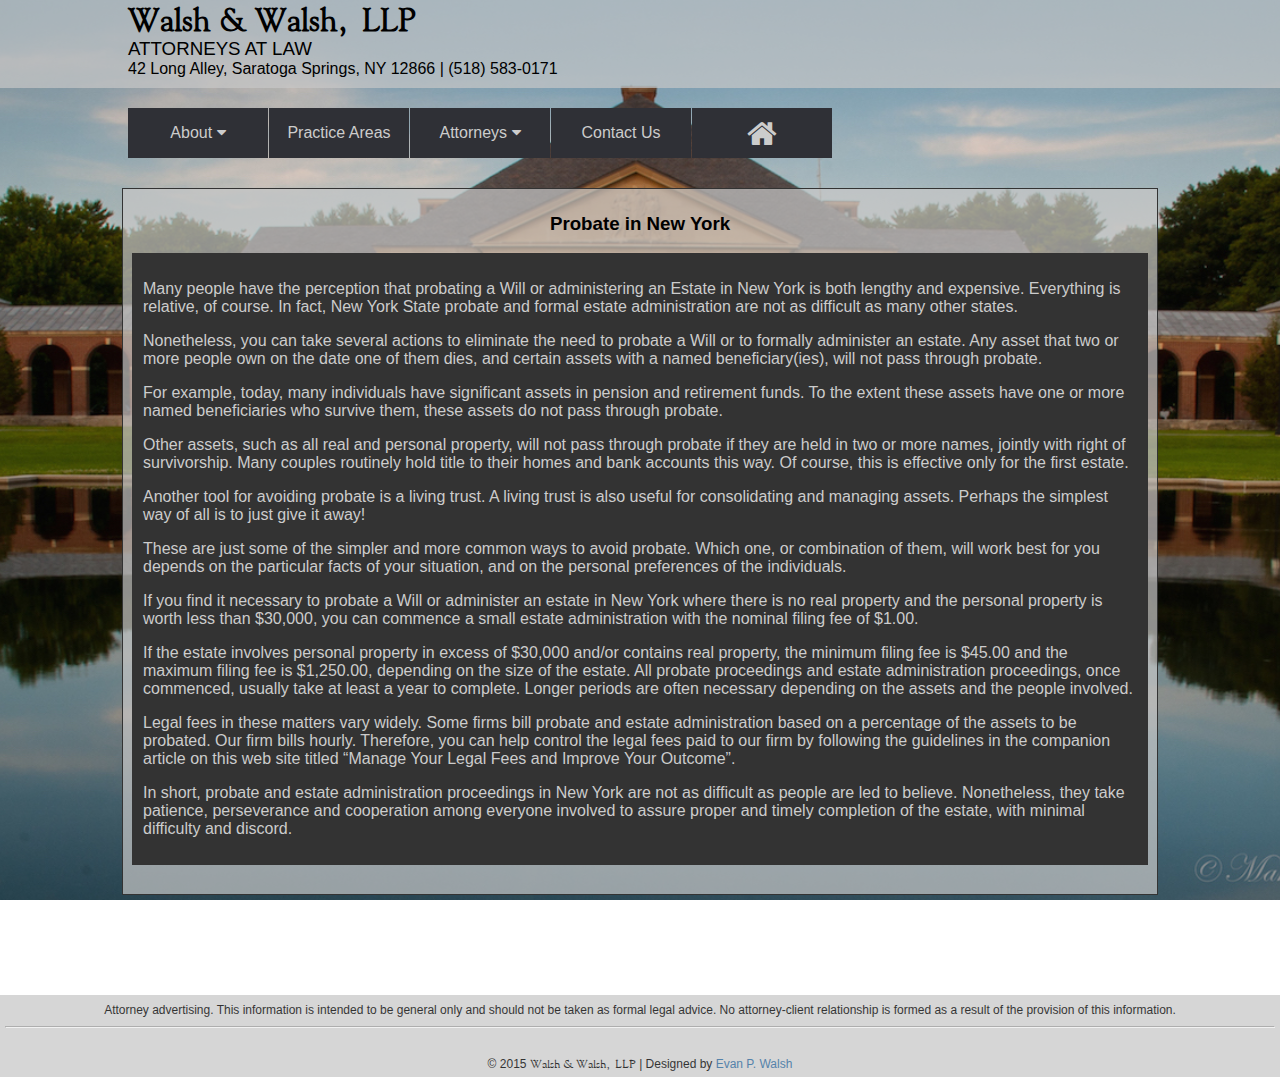
<file: articles/nyprobate.html>
<!DOCTYPE html>
<!-- Designed and built by Evan Pete Walsh (epwalsh.com) -->

<html>

    <head>
        <title>Walsh & Walsh, LLP | Attorneys at Law</title>
        <link rel="stylesheet" href="//maxcdn.bootstrapcdn.com/font-awesome/4.3.0/css/font-awesome.min.css">
        <link type="text/css" rel="stylesheet" href="../styles.css">
        <link rel="shortcut icon" href="../images/favicon.ico" type="image/vnd.microsoft.icon">
        <meta charset="UTF-8">
        <meta name="viewport" content="width=device-width, user-scalable=0, maximum-scale=1.0">
        <meta name="description" content="General practice law firm in Saratoga Springs, NY with concentrations in real estate, banking, creditors’ rights, estate planning, business law, homeowners' and condominium associations, civil litigation, municipal finance, land use and zoning, title searches, title insurance, and probate.">
        <meta name="keywords" content="Walsh and Walsh, saratoga attorney, saratoga springs Lawyer, Saratoga Springs, New York, Saratoga, saratoga, saratoga springs, real estate,saratoga real estate, wills,saratoga wills, trusts, probate, litigation,new york litigation, condo, saratoga county, homeowners association,saratoga homeowners association, business, corporation, new york limited liability company, saratoga banking, collections, Glens Falls, Lake George, Clifton Park, home, buy, sell, divorce, environmental, Adirondack Park Agency, planning, saratoga zoning, attorney, new york insurance, creditors rights, appeals">
    </head>
    
    <body>
        
        <!-- facebook like button -->
        <div id="fb-root"></div>
        <script>
            (function(d, s, id) {
                var js, fjs = d.getElementsByTagName(s)[0];
                if (d.getElementById(id)) return;
                js = d.createElement(s); js.id = id;
                js.src = "//connect.facebook.net/en_US/sdk.js#xfbml=1&version=v2.3";
                fjs.parentNode.insertBefore(js, fjs);
            }(document, 'script', 'facebook-jssdk'));
        </script>
        
        <div id="title"><h4>Walsh & Walsh, LLP</h4>
        <h3>ATTORNEYS AT LAW</h3>
        <p>42 Long Alley, Saratoga Springs, NY 12866 | (518) 583-0171</p></div>

        <!-- navigation bar -->
        
        <div id="nav-bar">
            <div id="mobile-title">Articles</div>
            <label for="show-menu" class="show-menu"><i class="fa fa-bars"></i></label>
            <input type="checkbox" id="show-menu" role="button">
                <ul id="menu">
                    <li>
                        <a href="#">About <i class="fa fa-caret-down"></i></a>
                        <ul class="hidden">
                            <li><a href="../clientrights.html">Client's Rights</a></li>
                            <li><a href="../articles.html">Articles</a></li>
                            <li><a href="../community.html">Community Involvement</a></li>
                        </ul>
                    </li>
                    <li><a href="../services.html">Practice Areas</a></li>
                    <li>
                        <a href="#">Attorneys <i class="fa fa-caret-down"></i></a>
                        <ul class="hidden">
                            <li><a href="../marianwalsh.html">Marian Wait Walsh</a></li>
                            <li><a href="../joewalsh.html">Joseph M. Walsh</a></li>
                            <li><a href="../joanbleikamp.html">Joan B. Bleikamp</a></li>
                            <li><a href="../jesseschwartz.html">Jesse P. Schwartz</a></li>
                        </ul>
                    </li>
                    <li><a href="../contact.html">Contact Us</a></li>
                    <li><a href="http://walsh2law.com" id="home-button"><i class="fa fa-home fa-2x"></i></a></li>
                </ul>
        </div>
        
        
        <!-- main content -->
        
        <div id="main-content">
        
            <h3>Probate in New York</h3>
            
            <div class="main-text">
                <p>
                Many people have the perception that probating a Will or administering an Estate in New York is both lengthy and expensive. Everything is relative, of course. In fact, New York State probate and formal estate administration are not as difficult as many other states.</p>
                    
                <p>Nonetheless, you can take several actions to eliminate the need to probate a Will or to formally administer an estate. Any asset that two or more people own on the date one of them dies, and certain assets with a named beneficiary(ies), will not pass through probate.</p>

                <p>For example, today, many individuals have significant assets in pension and retirement funds. To the extent these assets have one or more named beneficiaries who survive them, these assets do not pass through probate.</p>

                <p>Other assets, such as all real and personal property, will not pass through probate if they are held in two or more names, jointly with right of survivorship. Many couples routinely hold title to their homes and bank accounts this way. Of course, this is effective only for the first estate.</p>

                <p>Another tool for avoiding probate is a living trust. A living trust is also useful for consolidating and managing assets. Perhaps the simplest way of all is to just give it away!</p>
                
                <span class="back-to-top"><a href="#nav-bar">Back to top <i class="fa fa-arrow-circle-up"></i></a></span>

                <p>These are just some of the simpler and more common ways to avoid probate. Which one, or combination of them, will work best for you depends on the particular facts of your situation, and on the personal preferences of the individuals.</p>

                <p>If you find it necessary to probate a Will or administer an estate in New York where there is no real property and the personal property is worth less than $30,000, you can commence a small estate administration with the nominal filing fee of $1.00.</p>

                <p>If the estate involves personal property in excess of $30,000 and/or contains real property, the minimum filing fee is $45.00 and the maximum filing fee is $1,250.00, depending on the size of the estate. All probate proceedings and estate administration proceedings, once commenced, usually take at least a year to complete. Longer periods are often necessary depending on the assets and the people involved.</p>

                <p>Legal fees in these matters vary widely. Some firms bill probate and estate administration based on a percentage of the assets to be probated. Our firm bills hourly. Therefore, you can help control the legal fees paid to our firm by following the guidelines in the companion article on this web site titled “Manage Your Legal Fees and Improve Your Outcome”.</p>

                <p>In short, probate and estate administration proceedings in New York are not as difficult as people are led to believe. Nonetheless, they take patience, perseverance and cooperation among everyone involved to assure proper and timely completion of the estate, with minimal difficulty and discord.</p>
                
                <span class="back-to-top"><a href="#nav-bar">Back to top <i class="fa fa-arrow-circle-up"></i></a></span>
            </div>
            <div id="disqus_thread"></div>
            <script type="text/javascript">
              /* * * CONFIGURATION VARIABLES * * */
              var disqus_shortname = 'walsh2law';

              /* * * DON'T EDIT BELOW THIS LINE * * */
              (function() {
                var dsq = document.createElement('script'); dsq.type = 'text/javascript'; dsq.async = true;
                dsq.src = '//' + disqus_shortname + '.disqus.com/embed.js';
                (document.getElementsByTagName('head')[0] || document.getElementsByTagName('body')[0]).appendChild(dsq);
              })();
            </script>
            <noscript>Please enable JavaScript to view the <a href="https://disqus.com/?ref_noscript" rel="nofollow">comments powered by Disqus.</a></noscript>

        </div>
        
        
        <!-- mobile background image -->
        
        <div id="background_wrap"></div>
        
        <!-- footer -->
        
        <footer>

            <small>Attorney advertising.  This information is intended to be general only and should not be taken as formal legal advice.  No attorney-client relationship is formed as a result of the provision of this information.</small>
            <br>
            <hr>
            <div class="fb-like" data-href="https://www.facebook.com/walsh2law" data-layout="button_count" data-action="like" data-show-faces="true" data-share="true"></div>
            <br>
            <small>© 2015 <span class="logo">Walsh & Walsh, LLP</span> | Designed by <a href="http://epwalsh.com">Evan P. Walsh</a></small>

        </footer>
    
    
    </body>
    
</html>
</file>
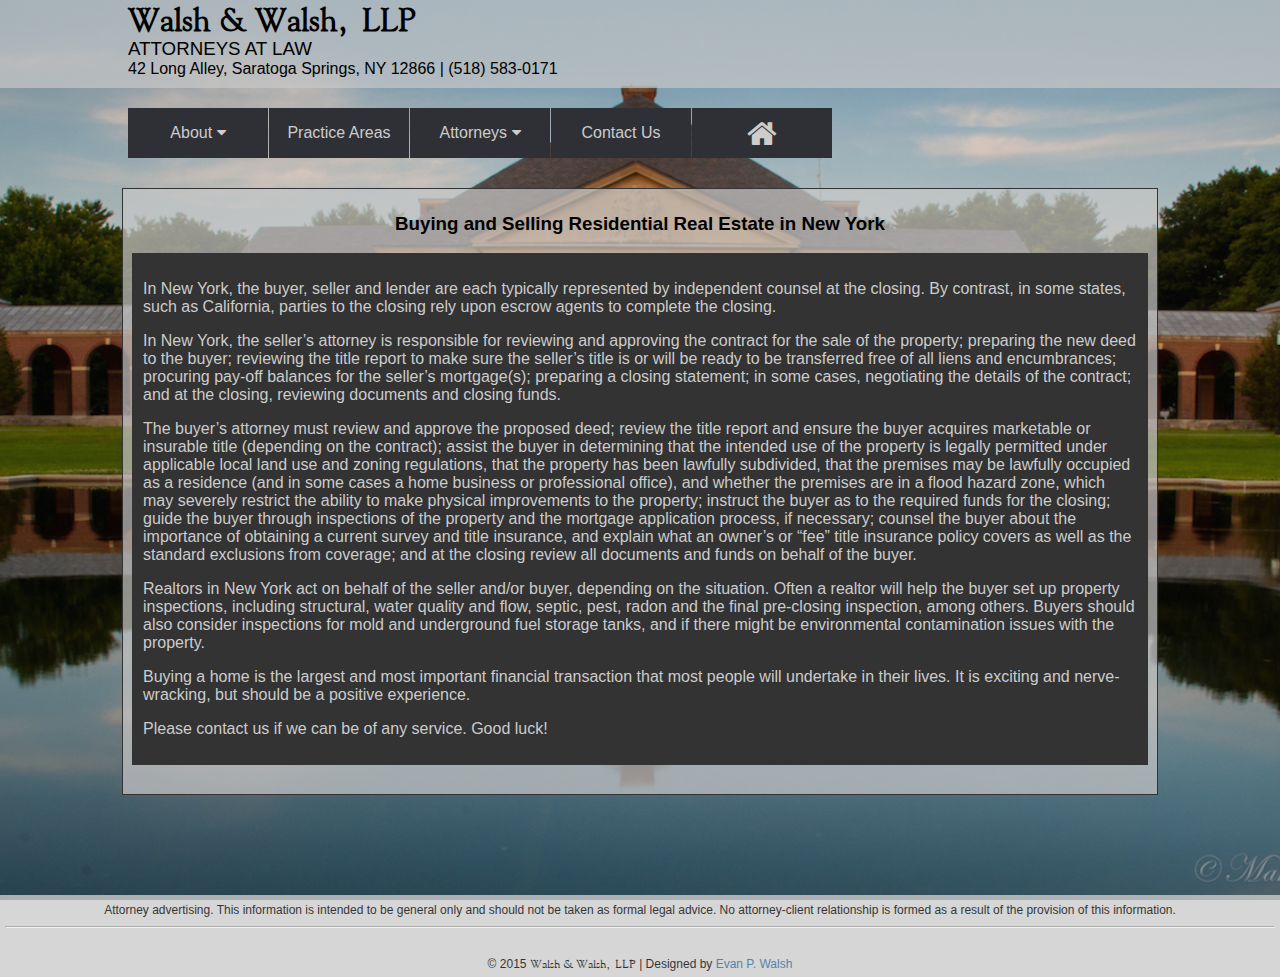
<file: articles/realestate.html>
<!DOCTYPE html>
<!-- Designed and built by Evan Pete Walsh (epwalsh.com) -->

<html>

    <head>
        <title>Walsh & Walsh, LLP | Attorneys at Law</title>
        <link rel="stylesheet" href="https://maxcdn.bootstrapcdn.com/font-awesome/4.3.0/css/font-awesome.min.css">
        <link type="text/css" rel="stylesheet" href="../styles.css">
        <link rel="shortcut icon" href="../images/favicon.ico" type="image/vnd.microsoft.icon">
        <meta charset="UTF-8">
        <meta name="viewport" content="width=device-width, user-scalable=0, maximum-scale=1.0">
        <meta name="description" content="General practice law firm in Saratoga Springs, NY with concentrations in real estate, banking, creditors’ rights, estate planning, business law, homeowners' and condominium associations, civil litigation, municipal finance, land use and zoning, title searches, title insurance, and probate.">
        <meta name="keywords" content="Walsh and Walsh, saratoga attorney, saratoga springs Lawyer, Saratoga Springs, New York, Saratoga, saratoga, saratoga springs, real estate,saratoga real estate, wills,saratoga wills, trusts, probate, litigation,new york litigation, condo, saratoga county, homeowners association,saratoga homeowners association, business, corporation, new york limited liability company, saratoga banking, collections, Glens Falls, Lake George, Clifton Park, home, buy, sell, divorce, environmental, Adirondack Park Agency, planning, saratoga zoning, attorney, new york insurance, creditors rights, appeals">
    </head>
    
    <body>
        
        <!-- facebook like button -->
        <div id="fb-root"></div>
        <script>
            (function(d, s, id) {
                var js, fjs = d.getElementsByTagName(s)[0];
                if (d.getElementById(id)) return;
                js = d.createElement(s); js.id = id;
                js.src = "//connect.facebook.net/en_US/sdk.js#xfbml=1&version=v2.3";
                fjs.parentNode.insertBefore(js, fjs);
            }(document, 'script', 'facebook-jssdk'));
        </script>
        
        <div id="title"><h4>Walsh & Walsh, LLP</h4>
        <h3>ATTORNEYS AT LAW</h3>
        <p>42 Long Alley, Saratoga Springs, NY 12866 | (518) 583-0171</p></div>

        <!-- navigation bar -->
        
        <div id="nav-bar">
            <div id="mobile-title">Articles</div>
            <label for="show-menu" class="show-menu"><i class="fa fa-bars"></i></label>
            <input type="checkbox" id="show-menu" role="button">
                <ul id="menu">
                    <li>
                        <a href="#">About <i class="fa fa-caret-down"></i></a>
                        <ul class="hidden">
                            <li><a href="../clientrights.html">Client's Rights</a></li>
                            <li><a href="../articles.html">Articles</a></li>
                            <li><a href="../community.html">Community Involvement</a></li>
                        </ul>
                    </li>
                    <li><a href="../services.html">Practice Areas</a></li>
                    <li>
                        <a href="#">Attorneys <i class="fa fa-caret-down"></i></a>
                        <ul class="hidden">
                            <li><a href="../marianwalsh.html">Marian Wait Walsh</a></li>
                            <li><a href="../joewalsh.html">Joseph M. Walsh</a></li>
                            <li><a href="../joanbleikamp.html">Joan B. Bleikamp</a></li>
                            <li><a href="../jesseschwartz.html">Jesse P. Schwartz</a></li>
                        </ul>
                    </li>
                    <li><a href="../contact.html">Contact Us</a></li>
                    <li><a href="http://walsh2law.com" id="home-button"><i class="fa fa-home fa-2x"></i></a></li>
                </ul>
        </div>
        
        
        <!-- main content -->
        
        <div id="main-content">
        
            <h3>Buying and Selling Residential Real Estate in New York</h3>
            
            <div class="main-text">
                <p>In New York, the buyer, seller and lender are each typically represented by independent counsel at the closing. By contrast, in some states, such as California, parties to the closing rely upon escrow agents to complete the closing. </p>
                
                <p>In New York, the seller’s attorney is responsible for reviewing and approving the contract for the sale of the property; preparing the new deed to the buyer; reviewing the title report to make sure the seller’s title is or will be ready to be transferred free of all liens and encumbrances; procuring pay-off balances for the seller’s mortgage(s); preparing a closing statement; in some cases, negotiating the details of the contract; and at the closing, reviewing documents and closing funds.</p>
                
                <p>The buyer’s attorney must review and approve the proposed deed; review the title report and ensure the buyer acquires marketable or insurable title (depending on the contract); assist the buyer in determining that the intended use of the property is legally permitted under applicable local land use and zoning regulations, that the property has been lawfully subdivided, that the premises may be lawfully occupied as a residence (and in some cases a home business or professional office), and whether the premises are in a flood hazard zone, which may severely restrict the ability to make physical improvements to the property; instruct the buyer as to the required funds for the closing; guide the buyer through inspections of the property and the mortgage application process, if necessary; counsel the buyer about the importance of obtaining a current survey and title insurance, and explain what an owner’s or “fee” title insurance policy covers as well as the standard exclusions from coverage; and at the closing review all documents and funds on behalf of the buyer.</p>
                
                <p>Realtors in New York act on behalf of the seller and/or buyer, depending on the situation. Often a realtor will help the buyer set up property inspections, including structural, water quality and flow, septic, pest, radon and the final pre-closing inspection, among others. Buyers should also consider inspections for mold and underground fuel storage tanks, and if there might be environmental contamination issues with the property.</p>
                
                <p>Buying a home is the largest and most important financial transaction that most people will undertake in their lives. It is exciting and nerve-wracking, but should be a positive experience.</p>
                
                <p>Please contact us if we can be of any service. Good luck!</p>
                
                <span class="back-to-top"><a href="#nav-bar">Back to top <i class="fa fa-arrow-circle-up"></i></a></span>
            </div>
            <div id="disqus_thread"></div>
            <script type="text/javascript">
              /* * * CONFIGURATION VARIABLES * * */
              var disqus_shortname = 'walsh2law';

              /* * * DON'T EDIT BELOW THIS LINE * * */
              (function() {
                var dsq = document.createElement('script'); dsq.type = 'text/javascript'; dsq.async = true;
                dsq.src = '//' + disqus_shortname + '.disqus.com/embed.js';
                (document.getElementsByTagName('head')[0] || document.getElementsByTagName('body')[0]).appendChild(dsq);
              })();
            </script>
            <noscript>Please enable JavaScript to view the <a href="https://disqus.com/?ref_noscript" rel="nofollow">comments powered by Disqus.</a></noscript>
            
        </div>
        
        
        <!-- mobile background image -->
        
        <div id="background_wrap"></div>
        
        <!-- footer -->
        
        <footer>

            <small>Attorney advertising.  This information is intended to be general only and should not be taken as formal legal advice.  No attorney-client relationship is formed as a result of the provision of this information.</small>
            <br>
            <hr>
            <div class="fb-like" data-href="https://www.facebook.com/walsh2law" data-layout="button_count" data-action="like" data-show-faces="true" data-share="true"></div>
            <br>
            <small>© 2015 <span class="logo">Walsh & Walsh, LLP</span> | Designed by <a href="http://epwalsh.com">Evan P. Walsh</a></small>

        </footer>
    
    
    </body>
    
</html>
</file>
<file: styles.css>
html, body {
/*
    background: url(images/pic3.jpg) no-repeat center center fixed; 
    -webkit-background-size: cover;
    -moz-background-size: cover;
    -o-background-size: cover;
    background-size: cover;
*/
    font-family: "Helvetica Neue", Helvetica, Arial, sans-serif;
    padding: 0;
    margin: 0;
    font-size: 16px;
    overflow-x: hidden;
    overflow-y: auto;
}

@font-face {
    font-family: Carnegie;
    src: url(fonts/Carnegie.ttf);
}

body {
/*
    font-family: "Helvetica Neue", Helvetica, Arial, sans-serif;
    padding: 0;
    margin: 0;
    font-size: 16px;
*/

/*
    background-image: url(images/pic3.jpg);
    background-position: top center;
    background-color: #FFF;
    background-repeat: no-repeat;
*/
}

a {
    -webkit-transition: color 500ms;
    -moz-transition: color 500ms;
    -o-transition: color 500ms;
    transition: color 500ms;
}


/*Strip the ul of padding and list styling*/
#nav-bar ul {
	list-style-type:none;
	margin:0;
	padding:0;
    position: absolute;
    z-index: 5;
}

/*Create a horizontal list with spacing*/
#nav-bar li {
	display: inline-block;
	float: left;
	margin-right: 1px;
}

/*Style for menu links*/
#nav-bar li a {
	display:block;
	min-width:140px;
	height: 50px;
	text-align: center;
	line-height: 50px;
	font-family: "Helvetica Neue", Helvetica, Arial, sans-serif;
	color: #ccc;
/*	background: #2f3036;*/
	text-decoration: none;
}

/*Hover state for top level links*/
#nav-bar li:hover a {
	background: #2a6496;
}

/*Style for dropdown links*/
#nav-bar li:hover ul a {
	background: #ccc;
	color: #2f3036;
	height: 40px;
	line-height: 40px;
}

/*Hover state for dropdown links*/
#nav-bar li:hover ul a:hover {
	background: #428bca;
	color: #ccc;
}

/*Hide dropdown links until they are needed*/
#nav-bar li ul {
	display: none;
}

/*Make dropdown links vertical*/
#nav-bar li ul li {
	display: block;
	float: none;
}

/*Prevent text wrapping*/
#nav-bar li ul li a {
	width: auto;
	min-width: 100px;
	padding: 0 20px;
}

/*Display the dropdown on hover*/
#nav-bar ul li a:hover + .hidden, #nav-bar .hidden:hover {
	display: block;
}

/*Style 'show menu' label button and hide it by default*/
#nav-bar .show-menu {
	/*font-family: "Helvetica Neue", Helvetica, Arial, sans-serif;*/
	text-decoration: none;
	color: #333;
	background-color: #333;
	text-align: right;
	padding: 5px 10px;
	display: none;
    font-size: 2em;
}

#nav-bar .fa-bars {
    padding-left:5px;  
    color:#ccc;
/*    color: #2a6496;*/
}

#home-button .fa {
    margin-top: 10px;
}

#nav-bar #current a {
    color: #888;
}

/*Hide checkbox*/
input[type=checkbox]{
    display: none;
}

/*Show menu when invisible checkbox is checked*/
input[type=checkbox]:checked ~ #menu{
    display: block;
}


/* Responsive Styles*/
/* Mobile screen size */
@media screen and (max-width : 790px){
    html, body {
/*
        background: url(images/pic3.jpg) no-repeat center center fixed; 
        -webkit-background-size: cover;
        -moz-background-size: cover;
        -o-background-size: cover;
        background-size: cover;
*/
    }
    /* mobile background fixed */
    #background_wrap {
        z-index: -1;
        position: fixed;
        top: 0;
        left: 0;
        height: 100%;
        width: 100%;
        background-size: 100%;
        background-image: url(images/pic4.jpg);
        background-attachment: fixed;
/*        background-repeat: no-repeat;*/
    }
	/*Make dropdown links appear inline*/
	#nav-bar ul {
		position: static;
		display: none;
	}
	/*Create vertical spacing*/
	#nav-bar li {
		margin-bottom: 1px;
	}
    #nav-bar li a {
        background: #555;
    }
	/*Make all menu links full width*/
	#nav-bar ul li, #nav-bar li a {
		width: 100%;
	}
	/*Display 'show menu' link*/
	#nav-bar .show-menu {
		display:block;
	}
    #title {
        display: none;
    }
    .info-block {
        display: block;
        margin: 30px 10px 30px 10px;
    }
    #mobile-title {
        color:#ccc;
        margin-bottom: -35px;
        padding-top:10px;
        text-align: center;
        font-size: 1.2em;
    }
    #mobile-main-title {
        padding-left: 15px;
        padding-bottom: 10px;
        width: 100%;
        background-color: rgba(200,200,200,.7);
    }
    #mobile-main-title h4 {
        font-family: 'Carnegie', cursive;
        font-size: 1.7em;
        padding:0;
        margin:0;
    }
    #mobile-main-title h3 {
        font-weight: normal;
        margin-top: -5px;
        margin-bottom: 0;
        padding-bottom: 0;
    }
    #mobile-main-title p {
        font-size: .9em;
        margin: 0;
        padding: 0;
    }
    #main-content {
        margin: 30px 10px 30px 10px;
    }
    #main-content img {
        width: 70%;
        margin-left: 10%;
        margin-right: 10%;
    }
    #map {
        position: relative;
        margin:auto;
        width: 90%;
        height: 0;
        padding-bottom:60%;
    }
}

/* Full screen size */
@media screen and (min-width: 790px) {
    html, body {
        background: url(images/pic3.jpg) no-repeat center center fixed; 
        -webkit-background-size: cover;
        -moz-background-size: cover;
        -o-background-size: cover;
        background-size: cover;
    }
    #first {
        padding-top:50px;
    }
    .info-block {
        display: inline-block;
        width: 25%;
/*        max-width: 250px;*/
        margin:100px 0px 100px 0;
    }
    #nav-bar > ul {
        margin-left: 10%;
    }
    #practice-areas {
        margin-left:10%;
    }
    #title {
        background-color: rgba(200,200,200,.7);
        padding-left: 10%;
        padding-bottom: 10px;
        margin: 0 0 20px 0;
    }
    #title h4 {
        margin: 0;
        padding: 0;
        padding-bottom: 5px;
        font-family: 'Carnegie', cursive;
        font-size: 2em;
    }
    #title h3 {
        font-weight: normal;
        margin: -5px 0 0px 0;
        padding: 0;
    }
    #title p {
        margin: 0;
        padding: 0;
    }
    #mobile-title {
        display: none;
    }
    #mobile-main-title {
        display: none;
    }
    #nav-bar li a {
        background: #2f3036;
/*        background: #333;*/
    }
    #main-content {
        margin-top: 100px;
        margin-bottom: 100px;
        width: 80%;
        margin-left: auto;
        margin-right: auto;
    }
    .back-to-top {
        display: none;
    }
    #map {
        position: relative;
        margin:auto;
        width: 80%;
        height: 0;
        padding-bottom:40%;
    }
}
/*
@media (max-width: @iphone-screen) {
        background-attachment: scroll;
}
*/

#contact p a {
    text-decoration: none;
    color: #428bca;
    font-family: "Courier New", Courier, monospace;
}

.info-block {
    padding:5px;
    border: 1px solid #333;
    text-align: center;
    vertical-align: top;
    background-color: rgba(200,200,200,.7);
}

.info-block h3 a {
    color: black;
    text-decoration: none;
}

#contact h3 a {
    color: black;
}

#main-content {
    padding:5px;
    border: 1px solid #333;
    text-align: center;
    background-color: rgba(200,200,200,.7);
}

.main-text {
    padding: 10px;
    border: 1px solid #333;
    margin:4px;
    background-color: #333;
    color: #ccc;
    font-weight: 200;
/*    letter-spacing: 1px;*/
/*    opacity: .8;*/
}

.main-text #centered-info {
    text-align: center;
}

.main-text p, #main-text h4 {
    text-align: left;
}

.main-text h4 {
    text-transform: uppercase;
    font-weight: 400;
}

.main-text a {
    padding: 3px;
    color: #ccc;
    text-decoration: none;
    -webkit-transition: background-color 500ms;
    -moz-transition: background-color 500ms;
    -o-transition: background-color 500ms;
    transition: background-color 500ms;
}

.main-text a:hover {
    background-color: #2a6496;
}

.main-text ul {
    text-align: left;
    padding:0px;
    padding-left: 20px;
}

#attorneys .main-text ul {
    padding: 0;
    margin: 5px 0;
    list-style-type: none;
}

#attorneys .main-text ul li {
    margin: 5px 0;
}

.main-content ul {
    text-align: left;
/*    list-style-type: none;*/
    padding:0px;
    padding-left: 20px;
}

#main-content ol {
    text-align: left;
}

#main-content li {
    margin-bottom: 20px;
}

#small-pic-list {
    display: inline-block;
    margin: 0;
    margin-left: auto;
    margin-right: auto;
    padding: 0;
}

#small-pic-list li {
    width: 23%;
    display: inline-block;
    padding: 0;
    margin: 0;
}

#small-pic-list li img {
    width: 100%;
    border: 2px solid white;
}

#small-pic-list li img:hover {
    opacity: .6;
}

#small-pic-list li a:hover {
    background-color: #333;
}

small {
    font-size: 12px;
}

.logo {
    font-family: 'Carnegie', "Helvetica Neue", Helvetica, Arial, sans-serif;
}

footer {
    clear: both;
    text-align: center;
    padding:5px;
    background: #ccc;
    opacity: .8;
}

footer a {
    text-decoration: none;
    color: #2a6496;
}

footer a:hover {
    color: black;
}

#disqus_thread {
    padding:10px;
}
</file>
